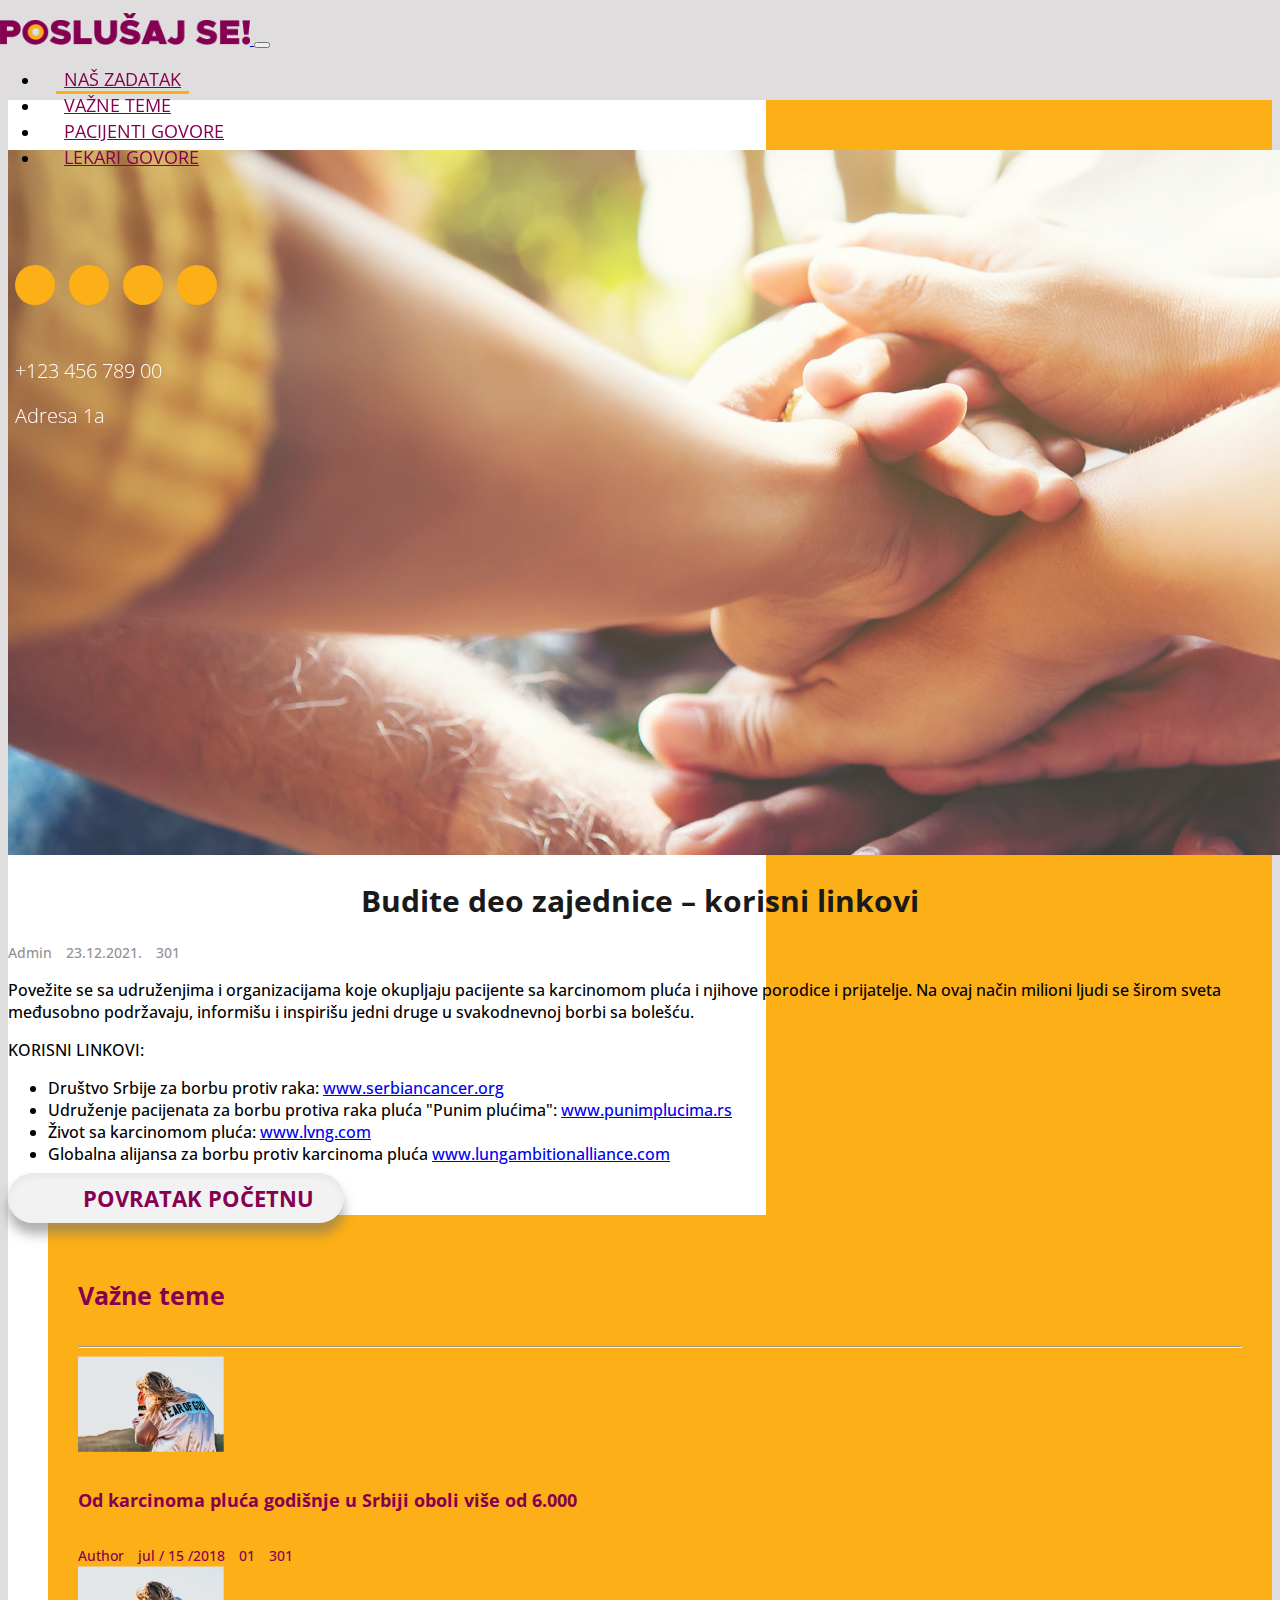
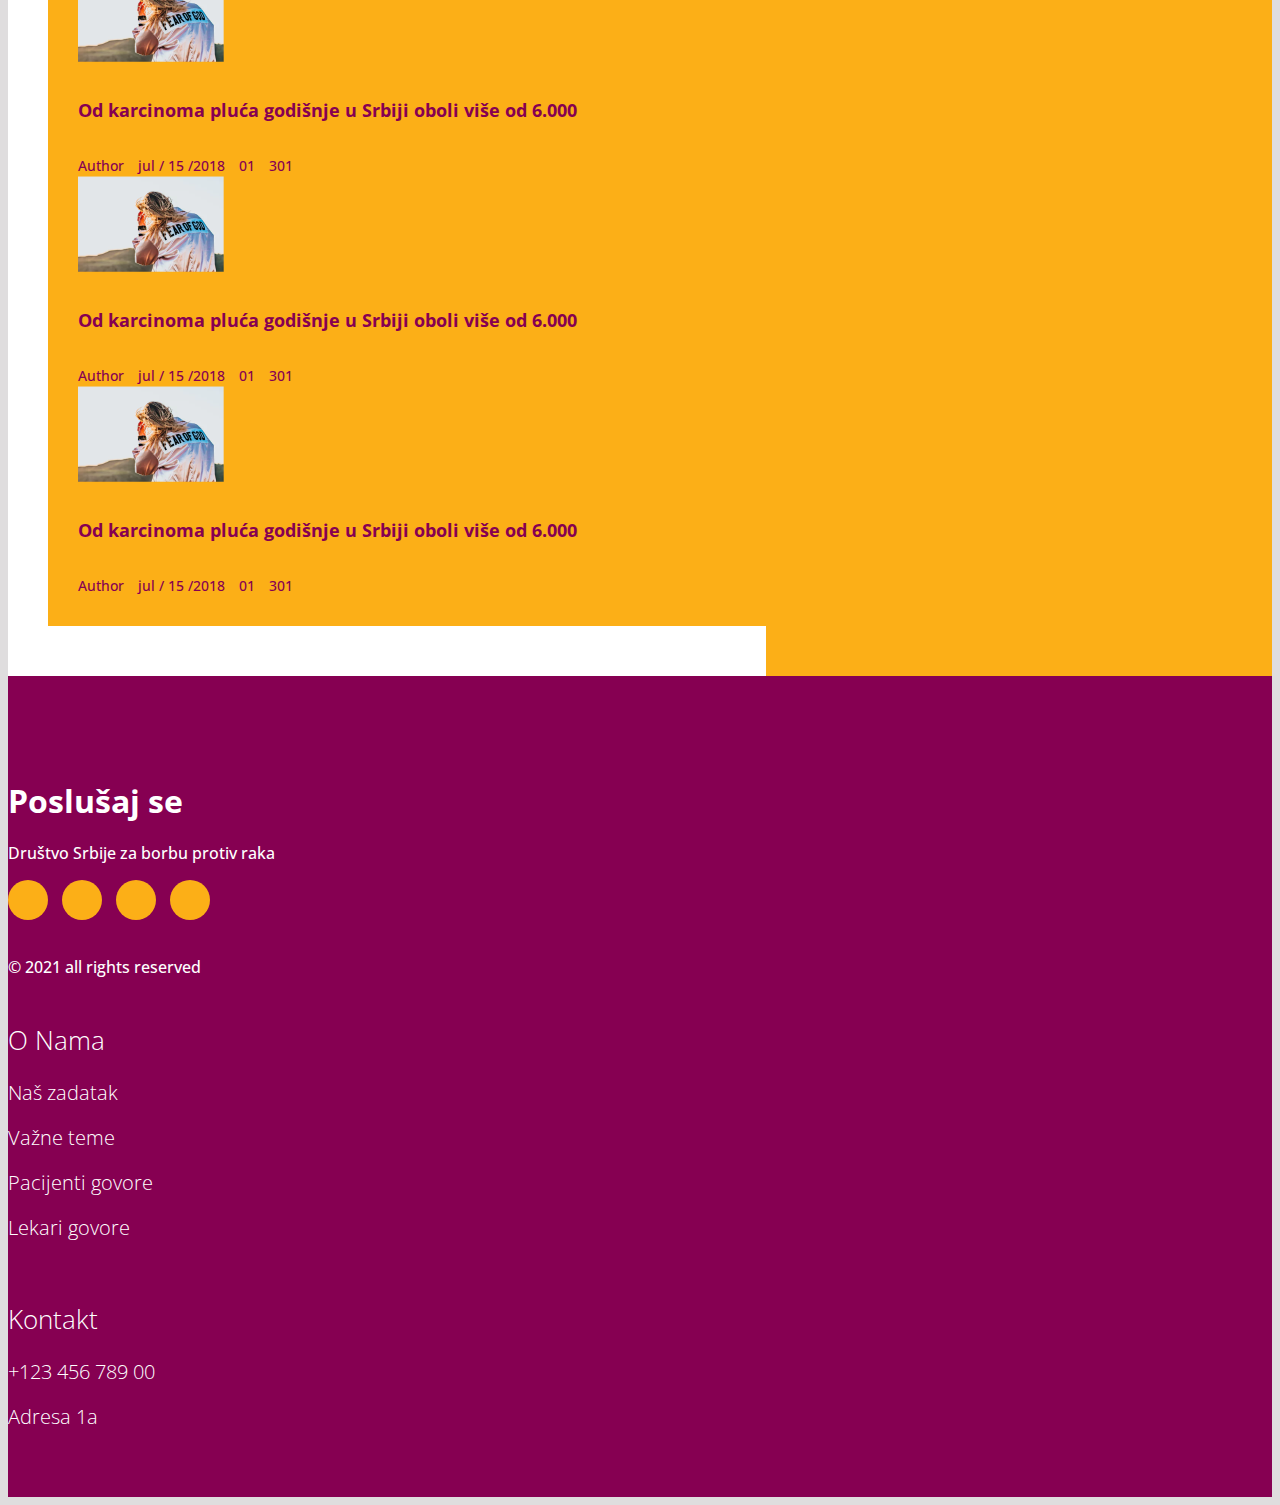
<file: budite-deo-zajednice.html>
<!doctype html >
<html lang="sr-RS">
    <head>
        <meta charset="utf-8"/>
        <meta name="viewport" content="width=device-width, initial-scale=1"/>
        <meta name="title" content=""/>
        <meta name="og:title" property="og:title" content=""/>
        <meta name="description" content=""/>
        <title>Budite deo zajednice</title>
        <!--suppress HtmlUnknownTarget -->
        <link rel="shortcut icon" href="./assets/images/favicon.png">
        <!--suppress JSUnresolvedLibraryURL, SpellCheckingInspection -->
        <link rel="stylesheet" href="https://use.fontawesome.com/releases/v5.3.1/css/all.css"
              integrity="sha384-mzrmE5qonljUremFsqc01SB46JvROS7bZs3IO2EmfFsd15uHvIt+Y8vEf7N7fWAU"
              crossorigin="anonymous">
        <!--suppress SpellCheckingInspection, JSUnresolvedLibraryURL -->
        <link href="https://cdn.jsdelivr.net/npm/bootstrap@5.0.2/dist/css/bootstrap.min.css" rel="stylesheet"
              integrity="sha384-EVSTQN3/azprG1Anm3QDgpJLIm9Nao0Yz1ztcQTwFspd3yD65VohhpuuCOmLASjC"
              crossorigin="anonymous">
        <!--suppress JSUnresolvedLibraryURL -->
        <link href="https://cdnjs.cloudflare.com/ajax/libs/OwlCarousel2/2.3.4/assets/owl.carousel.min.css"
              rel="stylesheet">
        <link rel="stylesheet" type="text/css" href="./assets/css/style.css">
    </head>
    <body>
        <header class="header">
            <nav class="navbar navbar-expand-lg navbar-light">
                <div class="container">
                    <a class="navbar-brand" href="index.html">
                        <img src="assets/images/poslusaj-se-logo.png" alt="logo.png" class="img-fluid"/>
                    </a>
                    <button class="navbar-toggler" type="button" data-bs-toggle="collapse"
                            data-bs-target="#navbarSupportedContent" aria-controls="navbarSupportedContent"
                            aria-expanded="false" aria-label="Toggle navigation">
                        <span class="navbar-toggler-icon"></span>
                    </button>
                    <div class="collapse navbar-collapse justify-content-end" id="navbarSupportedContent">
                        <ul class="navbar-nav mb-2 mb-lg-0">
                            <li class="nav-item">
                                <a class="nav-link active text-uppercase" href="./index.html#one">Naš zadatak</a>
                            </li>
                            <li class="nav-item">
                                <a class="nav-link text-uppercase" href="./index.html#two">Važne teme</a>
                            </li>
                            <li class="nav-item ">
                                <a class="nav-link text-uppercase" href="./index.html#three">Pacijenti govore</a>
                            </li>
                            <li class="nav-item ">
                                <a class="nav-link text-uppercase" href="./index.html#four">Lekari govore</a>
                            </li>
                        </ul>
                        <div class="nav__social d-md-none d-inline-block">
                            <ul>
                                <li>
                                    <a href="javascript:void(0);" title="Twitter" target="_blank">
                                        <i class="fab fa-twitter"></i>
                                    </a>
                                </li>
                                <li>
                                    <a href="javascript:void(0);" title="Google Plus" target="_blank">
                                        <i class="fab fa-google-plus"></i>
                                    </a>
                                </li>
                                <li>
                                    <a href="javascript:void(0);" title="Facebook" target="_blank">
                                        <i class="fab fa-facebook"></i>
                                    </a>
                                </li>
                                <li>
                                    <a href="javascript:void(0);" title="Instagram" target="_blank">
                                        <i class="fab fa-instagram"></i>
                                    </a>
                                </li>
                            </ul>
                        </div>
                        <div class="nav__link d-md-none d-inline-block">
                            <ul>
                                <li>
                                    <a href="javascript:void(0);" title="" target="_blank">
                                        <i class="fas fa-phone"></i> +123 456 789 00
                                    </a>
                                </li>
                                <li>
                                    <a href="javascript:void(0);" title="" target="_blank">
                                        <i class="fas fa-map-marker-alt"></i> Adresa 1a
                                    </a>
                                </li>
                            </ul>
                        </div>
                    </div>
                </div>
            </nav>
        </header>
        <section class="blog">
            <div class="container">
                <div class="row">
                    <div class="col-sm-12 col-lg-7">
                        <div class="blog__details">
                            <div class="blog__img">
                                <img src="./assets/images/budite-deo-zajednice/naslovna.jpg" alt="blog-img" class="img-fluid">
                            </div>
                            <h3>Budite deo zajednice – korisni linkovi</h3>
                            <div class="blog__admin text-center my-3">
                                <span>Admin</span>
                                <i class="fa fa-calendar"></i>
                                <span>23.12.2021.</span>
                                <i class="fa fa-eye"></i>
                                <span>301</span>
                            </div>
                            <div class="blog__content">
                                <p>Povežite se sa udruženjima i organizacijama koje okupljaju pacijente sa karcinomom
                                    pluća i njihove porodice i prijatelje. Na ovaj način milioni ljudi se širom sveta
                                    međusobno podržavaju, informišu i inspirišu jedni druge u svakodnevnoj borbi sa
                                    bolešću.</p>
                                <p>KORISNI LINKOVI:</p>
                                <ul>
                                    <li>Društvo Srbije za borbu protiv raka: <a href="https://serbiancancer.org/"
                                                                                title="www.serbiancancer.org"
                                                                                target="_blank">www.serbiancancer.org</a>
                                    </li>
                                    <li>Udruženje pacijenata za borbu protiva raka pluća "Punim plućima": <a
                                            href="https://www.punimplucima.rs/" title="www.punimplucima.rs"
                                            target="_blank">www.punimplucima.rs</a></li>
                                    <li>Život sa karcinomom pluća: <a href="https://www.lvng.com/" title="www.lvng.com"
                                                                      target="_blank">www.lvng.com</a></li>
                                    <li>Globalna alijansa za borbu protiv karcinoma pluća <a
                                            href="https://www.lungambitionalliance.com/"
                                            title="www.lungambitionalliance.com" target="_blank">www.lungambitionalliance.com</a>
                                    </li>
                                </ul>
                            </div>
                            <div class="blog__btn text-center my-5">
                                <a href="./index.html" title="Povratak početnu" class="btn-play px-4 text-uppercase">
                                    Povratak početnu
                                </a>
                            </div>
                        </div>
                    </div>
                    <div class="col-lg-5 col-sm-12">
                        <div class="blog__right">
                            <h4>Važne teme</h4>
                            <hr/>
                            <div class="row mb-4">
                                <div class="col-sm-4">
                                    <img src="./assets/images/thumb1.png" alt="thumb1" class="img-fluid">
                                </div>
                                <div class="col-sm-8">
                                    <h5><a href="#">Od karcinoma pluća godišnje u Srbiji oboli više od 6.000</a></h5>
                                    <div class="blog__admin">
                                        <span>Author</span>
                                        <i class="fa fa-calendar"></i>
                                        <span>jul / 15 /2018</span>
                                        <i class="fa fa-chat"></i>
                                        <span>01</span>
                                        <i class="fa fa-eye"></i>
                                        <span>301</span>
                                    </div>
                                </div>
                            </div>
                            <div class="row mb-4">
                                <div class="col-sm-4">
                                    <img src="./assets/images/thumb1.png" alt="thumb1" class="img-fluid">
                                </div>
                                <div class="col-sm-8">
                                    <h5><a href="#">Od karcinoma pluća godišnje u Srbiji oboli više od 6.000</a></h5>
                                    <div class="blog__admin">
                                        <span>Author</span>
                                        <i class="fa fa-calendar"></i>
                                        <span>jul / 15 /2018</span>
                                        <i class="fa fa-chat"></i>
                                        <span>01</span>
                                        <i class="fa fa-eye"></i>
                                        <span>301</span>
                                    </div>
                                </div>
                            </div>
                            <div class="row mb-4">
                                <div class="col-sm-4">
                                    <img src="./assets/images/thumb1.png" alt="thumb1" class="img-fluid">
                                </div>
                                <div class="col-sm-8">
                                    <h5><a href="#">Od karcinoma pluća godišnje u Srbiji oboli više od 6.000</a></h5>
                                    <div class="blog__admin">
                                        <span>Author</span>
                                        <i class="fa fa-calendar"></i>
                                        <span>jul / 15 /2018</span>
                                        <i class="fa fa-chat"></i>
                                        <span>01</span>
                                        <i class="fa fa-eye"></i>
                                        <span>301</span>
                                    </div>
                                </div>
                            </div>
                            <div class="row mb-4">
                                <div class="col-sm-4">
                                    <img src="./assets/images/thumb1.png" alt="thumb1" class="img-fluid">
                                </div>
                                <div class="col-sm-8">
                                    <h5><a href="#">Od karcinoma pluća godišnje u Srbiji oboli više od 6.000</a></h5>
                                    <div class="blog__admin">
                                        <span>Author</span>
                                        <i class="fa fa-calendar"></i>
                                        <span>jul / 15 /2018</span>
                                        <i class="fa fa-chat"></i>
                                        <span>01</span>
                                        <i class="fa fa-eye"></i>
                                        <span>301</span>
                                    </div>
                                </div>
                            </div>
                        </div>
                    </div>
                </div>
            </div>
        </section>
        <footer class="footer">
            <div class="container">
                <div class="row">
                    <div class="col-sm-6">
                        <div class="footer__logo">
                            <h5>Poslušaj se</h5>
                            <p>Društvo Srbije za borbu protiv raka</p>
                            <div class="footer__social my-5">
                                <ul>
                                    <li>
                                        <a href="#" title="Twitter" target="_blank">
                                            <i class="fab fa-twitter"></i>
                                        </a>
                                    </li>
                                    <li>
                                        <a href="#" title="Google Plus" target="_blank">
                                            <i class="fab fa-google-plus"></i>
                                        </a>
                                    </li>
                                    <li>
                                        <a href="#" title="Facebook" target="_blank">
                                            <i class="fab fa-facebook"></i>
                                        </a>
                                    </li>
                                    <li>
                                        <a href="#" title="Instagram" target="_blank">
                                            <i class="fab fa-instagram"></i>
                                        </a>
                                    </li>
                                </ul>
                            </div>
                            <p>© 2021 all rights reserved</p>
                        </div>
                    </div>
                    <div class="col-sm-3">
                        <div class="footer__link">
                            <h5>O Nama</h5>
                            <ul>
                                <li>
                                    <a href="#" title="Naš zadatak">Naš zadatak</a>
                                </li>
                                <li>
                                    <a href="#" title="Važne teme">Važne teme</a>
                                </li>
                                <li>
                                    <a href="#" title="Pacijenti govore">Pacijenti govore</a>
                                </li>
                                <li>
                                    <a href="#" title="Lekari govore">Lekari govore</a>
                                </li>
                            </ul>
                        </div>
                    </div>
                    <div class="col-sm-3">
                        <div class="footer__link">
                            <h5>Kontakt</h5>
                            <ul>
                                <li>
                                    <a href="tel:00381692209219" title="">
                                        <i class="fas fa-phone"></i> +123 456 789 00
                                    </a>
                                </li>
                                <li>
                                    <a href="#" title="">
                                        <i class="fas fa-map-marker-alt"></i> Adresa 1a
                                    </a>
                                </li>
                            </ul>
                        </div>
                    </div>
                </div>
            </div>
        </footer>
        <!--suppress JSUnresolvedLibraryURL -->
        <script src="https://cdnjs.cloudflare.com/ajax/libs/jquery/3.1.0/jquery.min.js"></script>
        <!--suppress JSUnresolvedLibraryURL -->
        <script src="https://cdn.jsdelivr.net/npm/@popperjs/core@2.9.2/dist/umd/popper.min.js"
                integrity="sha384-IQsoLXl5PILFhosVNubq5LC7Qb9DXgDA9i+tQ8Zj3iwWAwPtgFTxbJ8NT4GN1R8p"
                crossorigin="anonymous"></script>
        <!--suppress JSUnresolvedLibraryURL -->
        <script src="https://cdn.jsdelivr.net/npm/bootstrap@5.0.2/dist/js/bootstrap.min.js"
                integrity="sha384-cVKIPhGWiC2Al4u+LWgxfKTRIcfu0JTxR+EQDz/bgldoEyl4H0zUF0QKbrJ0EcQF"
                crossorigin="anonymous"></script>
        <!--suppress JSUnresolvedLibraryURL -->
        <script src="https://cdnjs.cloudflare.com/ajax/libs/OwlCarousel2/2.3.4/owl.carousel.min.js"></script>
        <script src="./assets/js/app.js" type="text/javascript"></script>
    </body>

</html>
</file>
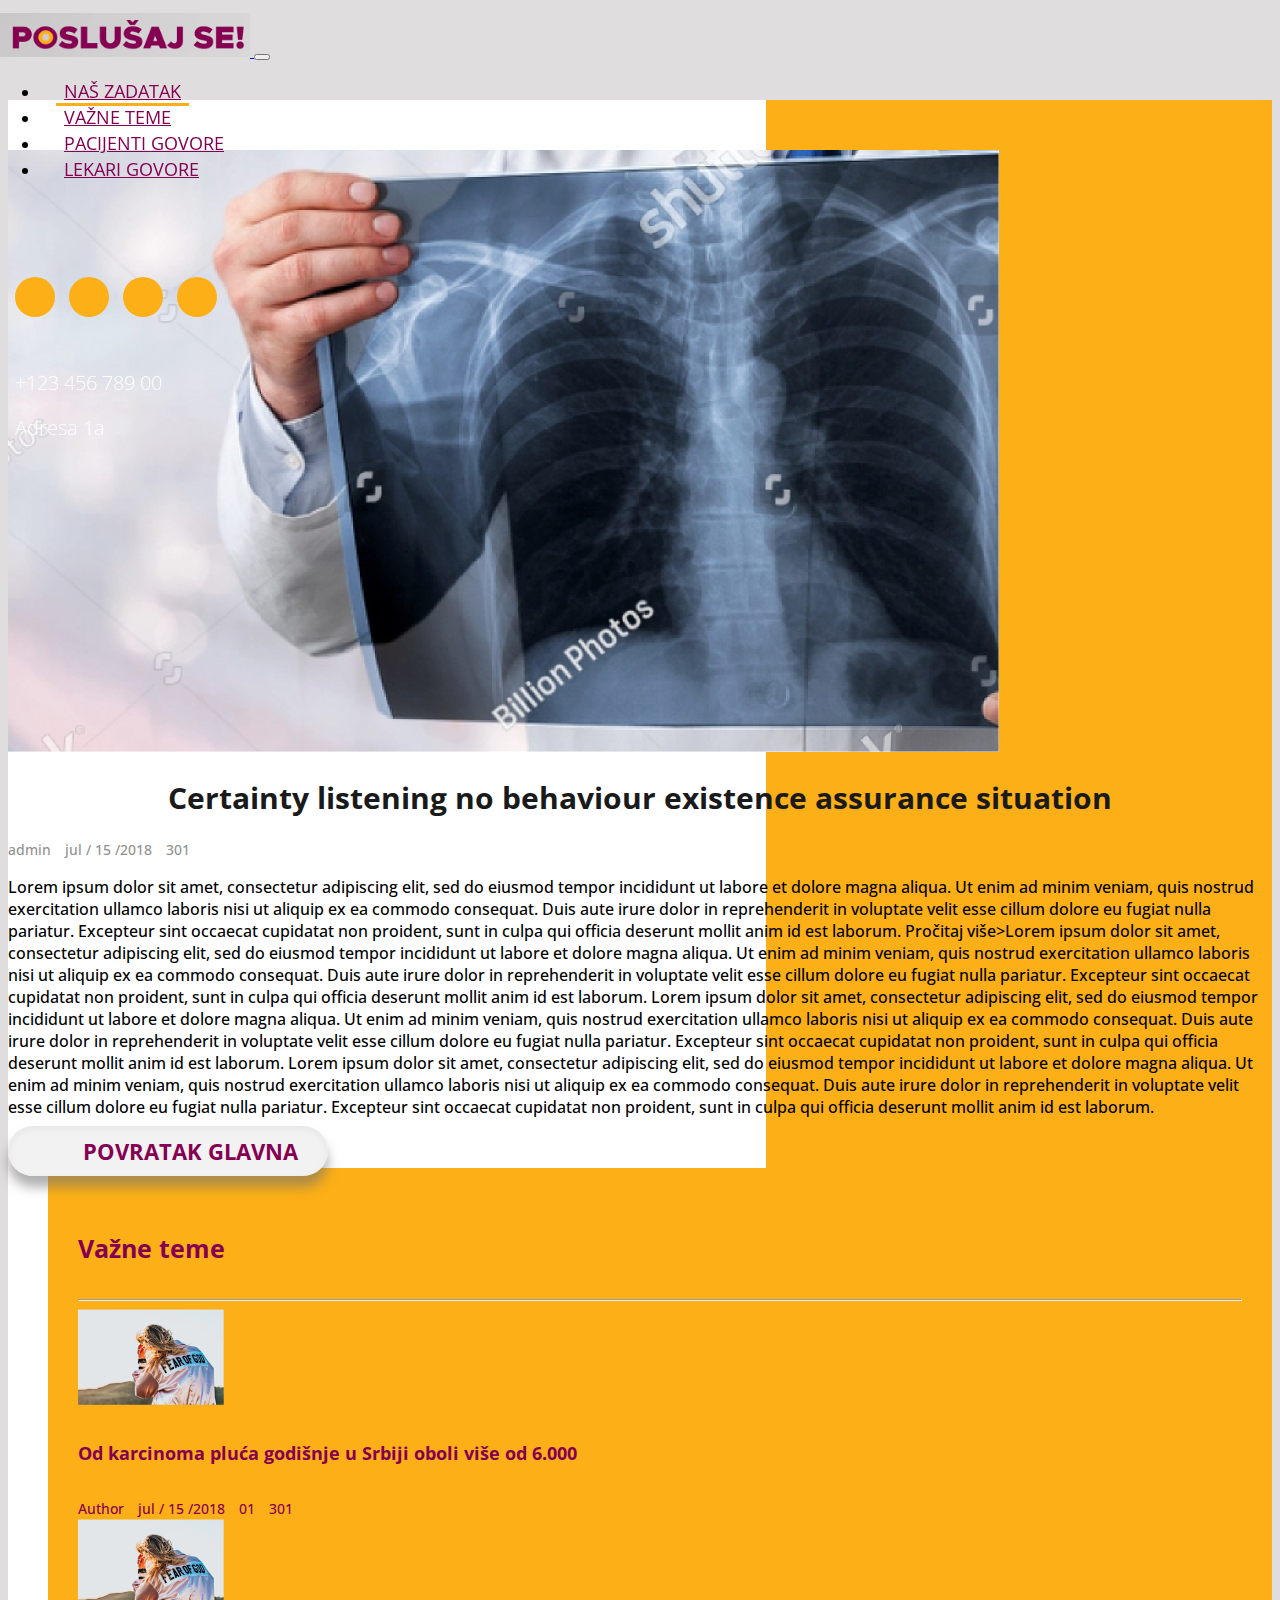
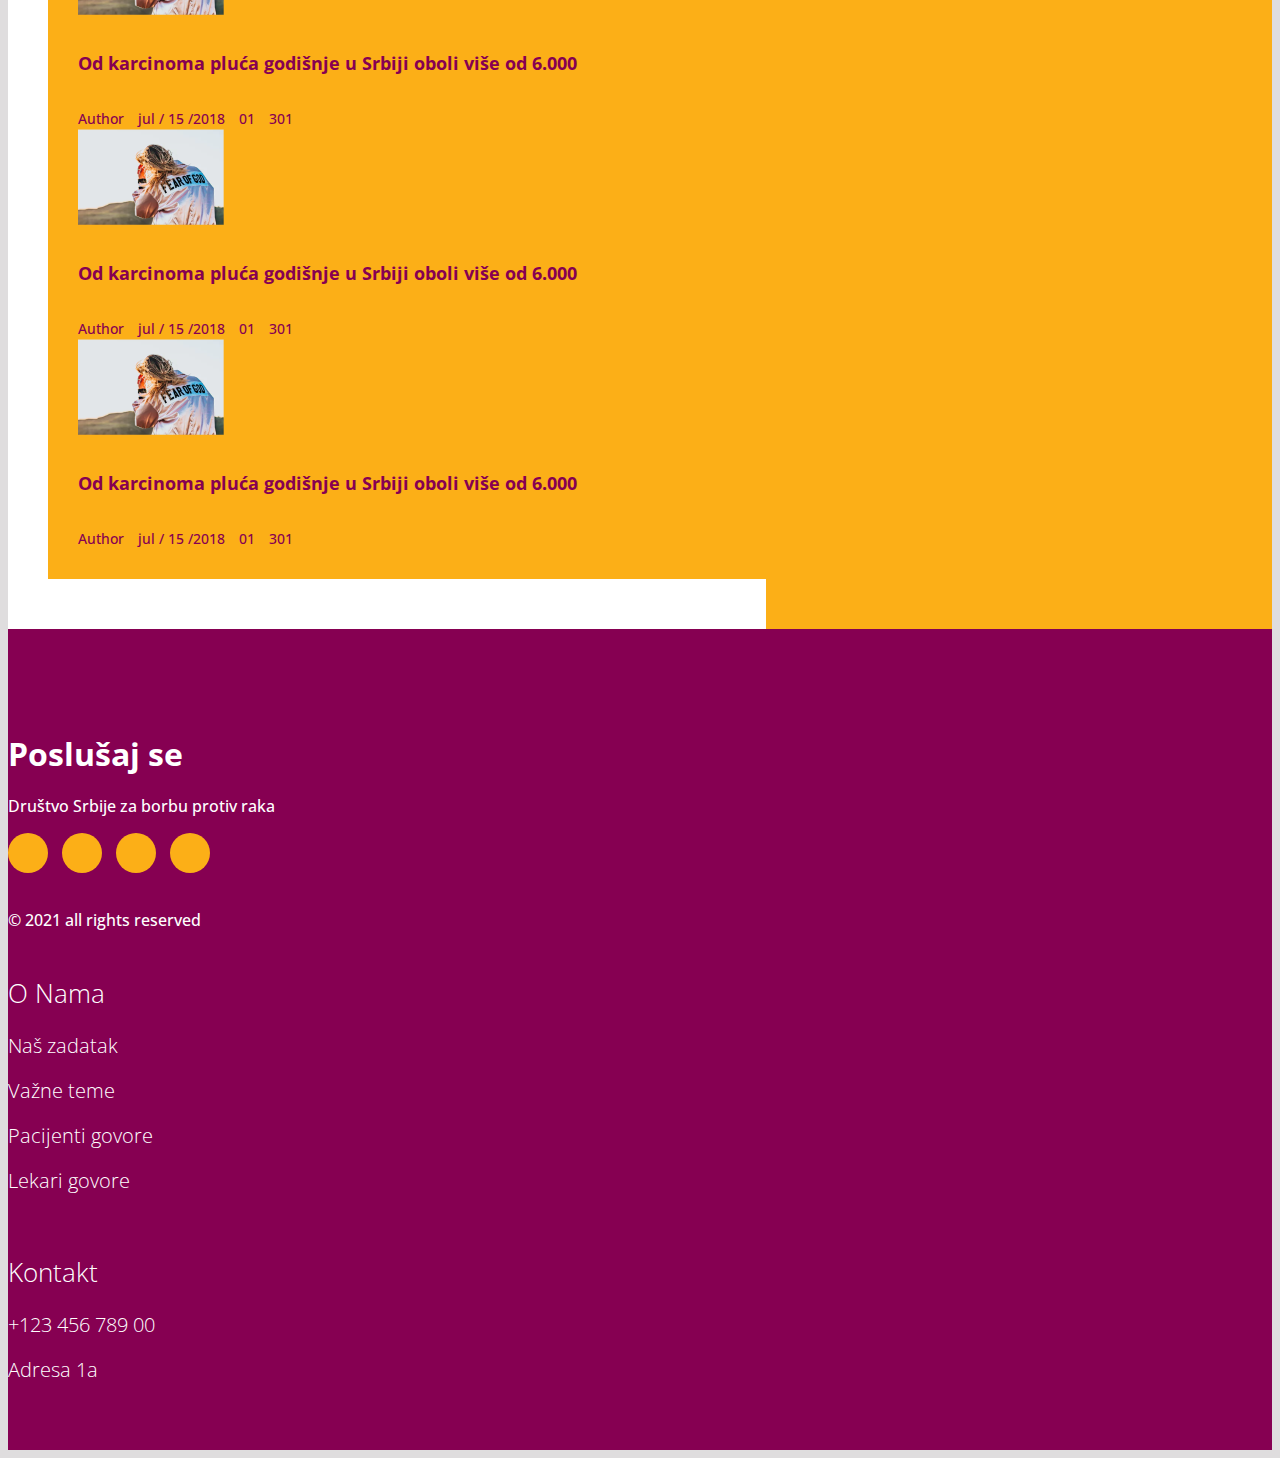
<file: details.html>
<!doctype html >
<html lang="sr-RS">
    <head>
        <meta charset="utf-8"/>
        <meta name="viewport" content="width=device-width, initial-scale=1"/>
        <meta name="title" content=""/>
        <meta name="og:title" property="og:title" content=""/>
        <meta name="description" content=""/>
        <title>Poslusaj SE</title>
        <!--suppress HtmlUnknownTarget -->
        <link rel="shortcut icon" href="./assets/images/favicon.png">
        <!--suppress JSUnresolvedLibraryURL, SpellCheckingInspection -->
        <link rel="stylesheet" href="https://use.fontawesome.com/releases/v5.3.1/css/all.css"
              integrity="sha384-mzrmE5qonljUremFsqc01SB46JvROS7bZs3IO2EmfFsd15uHvIt+Y8vEf7N7fWAU"
              crossorigin="anonymous">
        <!--suppress SpellCheckingInspection, JSUnresolvedLibraryURL -->
        <link href="https://cdn.jsdelivr.net/npm/bootstrap@5.0.2/dist/css/bootstrap.min.css" rel="stylesheet"
              integrity="sha384-EVSTQN3/azprG1Anm3QDgpJLIm9Nao0Yz1ztcQTwFspd3yD65VohhpuuCOmLASjC"
              crossorigin="anonymous">
        <!--suppress JSUnresolvedLibraryURL -->
        <link href="https://cdnjs.cloudflare.com/ajax/libs/OwlCarousel2/2.3.4/assets/owl.carousel.min.css"
              rel="stylesheet">
        <link rel="stylesheet" type="text/css" href="./assets/css/style.css">
    </head>
    <body>
        <header class="header">
            <nav class="navbar navbar-expand-lg navbar-light">
                <div class="container">
                    <a class="navbar-brand" href="./index.html">
                        <img src="./assets/images/logo.png" alt="logo.png" class="img-fluid"/>
                    </a>
                    <button class="navbar-toggler" type="button" data-bs-toggle="collapse"
                            data-bs-target="#navbarSupportedContent" aria-controls="navbarSupportedContent"
                            aria-expanded="false" aria-label="Toggle navigation">
                        <span class="navbar-toggler-icon"></span>
                    </button>
                    <div class="collapse navbar-collapse justify-content-end" id="navbarSupportedContent">
                        <ul class="navbar-nav mb-2 mb-lg-0">
                            <li class="nav-item">
                                <a class="nav-link active text-uppercase" href="./index.html#one">Naš zadatak</a>
                            </li>
                            <li class="nav-item">
                                <a class="nav-link text-uppercase" href="./index.html#two">Važne teme</a>
                            </li>
                            <li class="nav-item ">
                                <a class="nav-link text-uppercase" href="./index.html#three">Pacijenti govore</a>
                            </li>
                            <li class="nav-item ">
                                <a class="nav-link text-uppercase" href="./index.html#four">Lekari govore</a>
                            </li>
                        </ul>
                        <div class="nav__social d-md-none d-inline-block">
                            <ul>
                                <li>
                                    <a href="#" title="Twitter">
                                        <i class="fab fa-twitter"></i>
                                    </a>
                                </li>
                                <li>
                                    <a href="#" title="Google Plus">
                                        <i class="fab fa-google-plus"></i>
                                    </a>
                                </li>
                                <li>
                                    <a href="#" title="Facebook">
                                        <i class="fab fa-facebook"></i>
                                    </a>
                                </li>
                                <li>
                                    <a href="#" title="Instagram">
                                        <i class="fab fa-instagram"></i>
                                    </a>
                                </li>
                            </ul>
                        </div>
                        <div class="nav__link d-md-none d-inline-block">
                            <ul>
                                <li>
                                    <a href="tel:00381692209219" title="">
                                        <i class="fas fa-phone"></i> +123 456 789 00
                                    </a>
                                </li>
                                <li>
                                    <a href="#" title="">
                                        <i class="fas fa-map-marker-alt"></i> Adresa 1a
                                    </a>
                                </li>
                            </ul>
                        </div>
                    </div>
                </div>
            </nav>
        </header>
        <section class="blog">
            <div class="container">
                <div class="row">
                    <div class="col-sm-12 col-lg-7">
                        <div class="blog__details">
                            <div class="blog__img">
                                <img src="./assets/images/blog-img.png" alt="blog-img" class="img-fluid">
                            </div>
                            <h3>Certainty listening no behaviour existence assurance situation</h3>
                            <div class="blog__admin text-center my-3">
                                <span>admin</span>
                                <i class="fa fa-calendar"></i>
                                <span>jul / 15 /2018</span>
                                <i class="fa fa-eye"></i>
                                <span>301</span>
                            </div>
                            <div class="blog__content">
                                <p>Lorem ipsum dolor sit amet, consectetur adipiscing elit, sed do eiusmod tempor
                                    incididunt ut labore et dolore magna aliqua. Ut enim ad minim veniam, quis nostrud
                                    exercitation ullamco laboris nisi ut aliquip ex ea commodo consequat. Duis aute
                                    irure dolor in reprehenderit in voluptate velit esse cillum dolore eu fugiat nulla
                                    pariatur. Excepteur sint occaecat cupidatat non proident, sunt in culpa qui officia
                                    deserunt mollit anim id est laborum. Pročitaj više>Lorem ipsum dolor sit amet,
                                    consectetur adipiscing elit, sed do eiusmod tempor incididunt ut labore et dolore
                                    magna aliqua. Ut enim ad minim veniam, quis nostrud exercitation ullamco laboris
                                    nisi ut aliquip ex ea commodo consequat. Duis aute irure dolor in reprehenderit in
                                    voluptate velit esse cillum dolore eu fugiat nulla pariatur. Excepteur sint occaecat
                                    cupidatat non proident, sunt in culpa qui officia deserunt mollit anim id est
                                    laborum. Lorem ipsum dolor sit amet, consectetur adipiscing elit, sed do eiusmod
                                    tempor incididunt ut labore et dolore magna aliqua. Ut enim ad minim veniam, quis
                                    nostrud exercitation ullamco laboris nisi ut aliquip ex ea commodo consequat. Duis
                                    aute irure dolor in reprehenderit in voluptate velit esse cillum dolore eu fugiat
                                    nulla pariatur. Excepteur sint occaecat cupidatat non proident, sunt in culpa qui
                                    officia deserunt mollit anim id est laborum. Lorem ipsum dolor sit amet, consectetur
                                    adipiscing elit, sed do eiusmod tempor incididunt ut labore et dolore magna aliqua.
                                    Ut enim ad minim veniam, quis nostrud exercitation ullamco laboris nisi ut aliquip
                                    ex ea commodo consequat. Duis aute irure dolor in reprehenderit in voluptate velit
                                    esse cillum dolore eu fugiat nulla pariatur. Excepteur sint occaecat cupidatat non
                                    proident, sunt in culpa qui officia deserunt mollit anim id est laborum.</p>
                            </div>
                            <div class="blog__btn text-center my-5">
                                <a href="./index.html" title="Povratak glavna" class="btn-play px-4 text-uppercase">
                                    Povratak glavna
                                </a>
                            </div>
                        </div>
                    </div>
                    <div class="col-lg-5 col-sm-12">
                        <div class="blog__right">
                            <h4>Važne teme</h4>
                            <hr/>
                            <div class="row mb-4">
                                <div class="col-sm-4">
                                    <img src="./assets/images/thumb1.png" alt="thumb1" class="img-fluid">
                                </div>
                                <div class="col-sm-8">
                                    <h5><a href="#">Od karcinoma pluća godišnje u Srbiji oboli više od 6.000</a></h5>
                                    <div class="blog__admin">
                                        <span>Author</span>
                                        <i class="fa fa-calendar"></i>
                                        <span>jul / 15 /2018</span>
                                        <i class="fa fa-chat"></i>
                                        <span>01</span>
                                        <i class="fa fa-eye"></i>
                                        <span>301</span>
                                    </div>
                                </div>
                            </div>
                            <div class="row mb-4">
                                <div class="col-sm-4">
                                    <img src="./assets/images/thumb1.png" alt="thumb1" class="img-fluid">
                                </div>
                                <div class="col-sm-8">
                                    <h5><a href="#">Od karcinoma pluća godišnje u Srbiji oboli više od 6.000</a></h5>
                                    <div class="blog__admin">
                                        <span>Author</span>
                                        <i class="fa fa-calendar"></i>
                                        <span>jul / 15 /2018</span>
                                        <i class="fa fa-chat"></i>
                                        <span>01</span>
                                        <i class="fa fa-eye"></i>
                                        <span>301</span>
                                    </div>
                                </div>
                            </div>
                            <div class="row mb-4">
                                <div class="col-sm-4">
                                    <img src="./assets/images/thumb1.png" alt="thumb1" class="img-fluid">
                                </div>
                                <div class="col-sm-8">
                                    <h5><a href="#">Od karcinoma pluća godišnje u Srbiji oboli više od 6.000</a></h5>
                                    <div class="blog__admin">
                                        <span>Author</span>
                                        <i class="fa fa-calendar"></i>
                                        <span>jul / 15 /2018</span>
                                        <i class="fa fa-chat"></i>
                                        <span>01</span>
                                        <i class="fa fa-eye"></i>
                                        <span>301</span>
                                    </div>
                                </div>
                            </div>
                            <div class="row mb-4">
                                <div class="col-sm-4">
                                    <img src="./assets/images/thumb1.png" alt="thumb1" class="img-fluid">
                                </div>
                                <div class="col-sm-8">
                                    <h5><a href="#">Od karcinoma pluća godišnje u Srbiji oboli više od 6.000</a></h5>
                                    <div class="blog__admin">
                                        <span>Author</span>
                                        <i class="fa fa-calendar"></i>
                                        <span>jul / 15 /2018</span>
                                        <i class="fa fa-chat"></i>
                                        <span>01</span>
                                        <i class="fa fa-eye"></i>
                                        <span>301</span>
                                    </div>
                                </div>
                            </div>
                        </div>
                    </div>
                </div>
            </div>
        </section>
        <footer class="footer">
            <div class="container">
                <div class="row">
                    <div class="col-sm-6">
                        <div class="footer__logo">
                            <h5>Poslušaj se</h5>
                            <p>Društvo Srbije za borbu protiv raka</p>
                            <div class="footer__social my-5">
                                <ul>
                                    <li>
                                        <a href="#" title="Twitter" target="_blank">
                                            <i class="fab fa-twitter"></i>
                                        </a>
                                    </li>
                                    <li>
                                        <a href="#" title="Google Plus" target="_blank">
                                            <i class="fab fa-google-plus"></i>
                                        </a>
                                    </li>
                                    <li>
                                        <a href="#" title="Facebook" target="_blank">
                                            <i class="fab fa-facebook"></i>
                                        </a>
                                    </li>
                                    <li>
                                        <a href="#" title="Instagram" target="_blank">
                                            <i class="fab fa-instagram"></i>
                                        </a>
                                    </li>
                                </ul>
                            </div>
                            <p>© 2021 all rights reserved</p>
                        </div>
                    </div>
                    <div class="col-sm-3">
                        <div class="footer__link">
                            <h5>O Nama</h5>
                            <ul>
                                <li>
                                    <a href="#" title="Naš zadatak">Naš zadatak</a>
                                </li>
                                <li>
                                    <a href="#" title="Važne teme">Važne teme</a>
                                </li>
                                <li>
                                    <a href="#" title="Pacijenti govore">Pacijenti govore</a>
                                </li>
                                <li>
                                    <a href="#" title="Lekari govore">Lekari govore</a>
                                </li>
                            </ul>
                        </div>
                    </div>
                    <div class="col-sm-3">
                        <div class="footer__link">
                            <h5>Kontakt</h5>
                            <ul>
                                <li>
                                    <a href="tel:00381692209219" title="">
                                        <i class="fas fa-phone"></i> +123 456 789 00
                                    </a>
                                </li>
                                <li>
                                    <a href="#" title="">
                                        <i class="fas fa-map-marker-alt"></i> Adresa 1a
                                    </a>
                                </li>
                            </ul>
                        </div>
                    </div>
                </div>
            </div>
        </footer>
        <!--suppress JSUnresolvedLibraryURL -->
        <script src="https://cdnjs.cloudflare.com/ajax/libs/jquery/3.1.0/jquery.min.js"></script>
        <!--suppress JSUnresolvedLibraryURL -->
        <script src="https://cdn.jsdelivr.net/npm/@popperjs/core@2.9.2/dist/umd/popper.min.js"
                integrity="sha384-IQsoLXl5PILFhosVNubq5LC7Qb9DXgDA9i+tQ8Zj3iwWAwPtgFTxbJ8NT4GN1R8p"
                crossorigin="anonymous"></script>
        <!--suppress JSUnresolvedLibraryURL -->
        <script src="https://cdn.jsdelivr.net/npm/bootstrap@5.0.2/dist/js/bootstrap.min.js"
                integrity="sha384-cVKIPhGWiC2Al4u+LWgxfKTRIcfu0JTxR+EQDz/bgldoEyl4H0zUF0QKbrJ0EcQF"
                crossorigin="anonymous"></script>
        <!--suppress JSUnresolvedLibraryURL -->
        <script src="https://cdnjs.cloudflare.com/ajax/libs/OwlCarousel2/2.3.4/owl.carousel.min.js"></script>
        <script src="./assets/js/app.js" type="text/javascript"></script>
    </body>

</html>
</file>
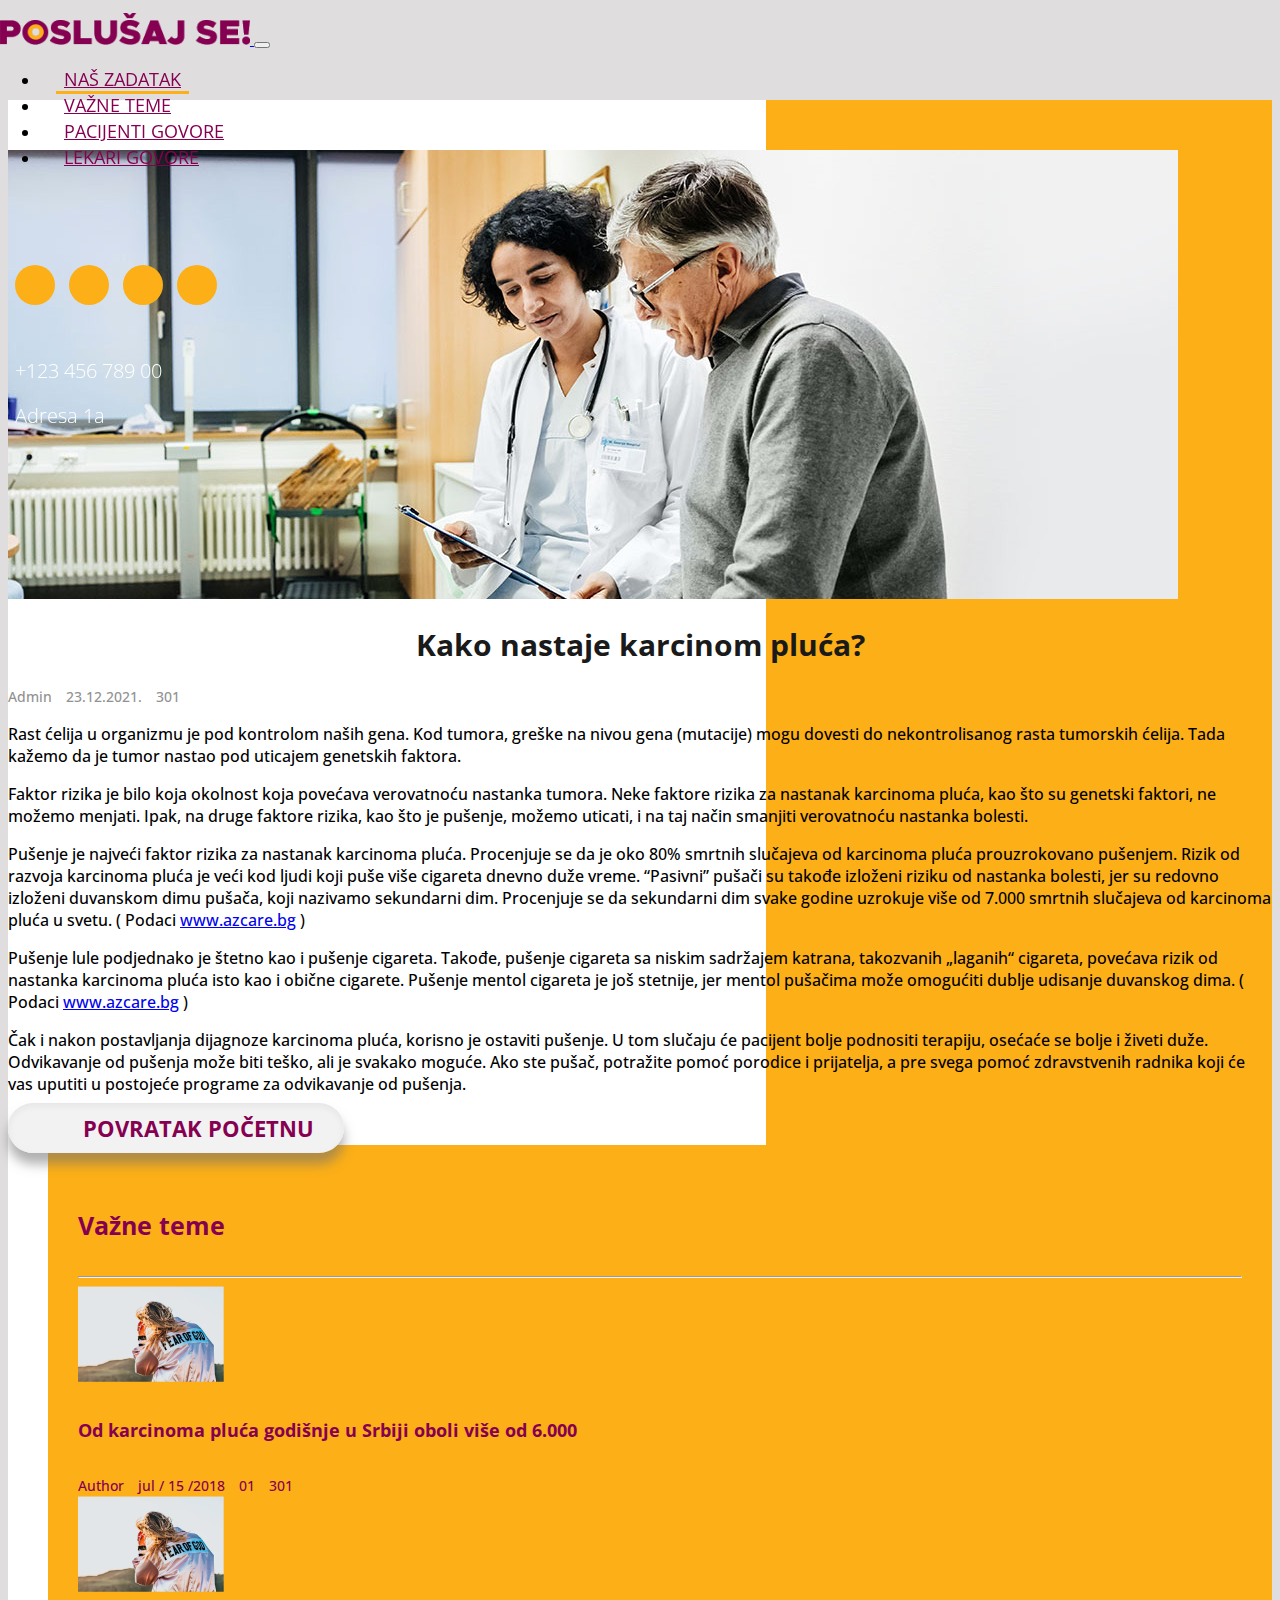
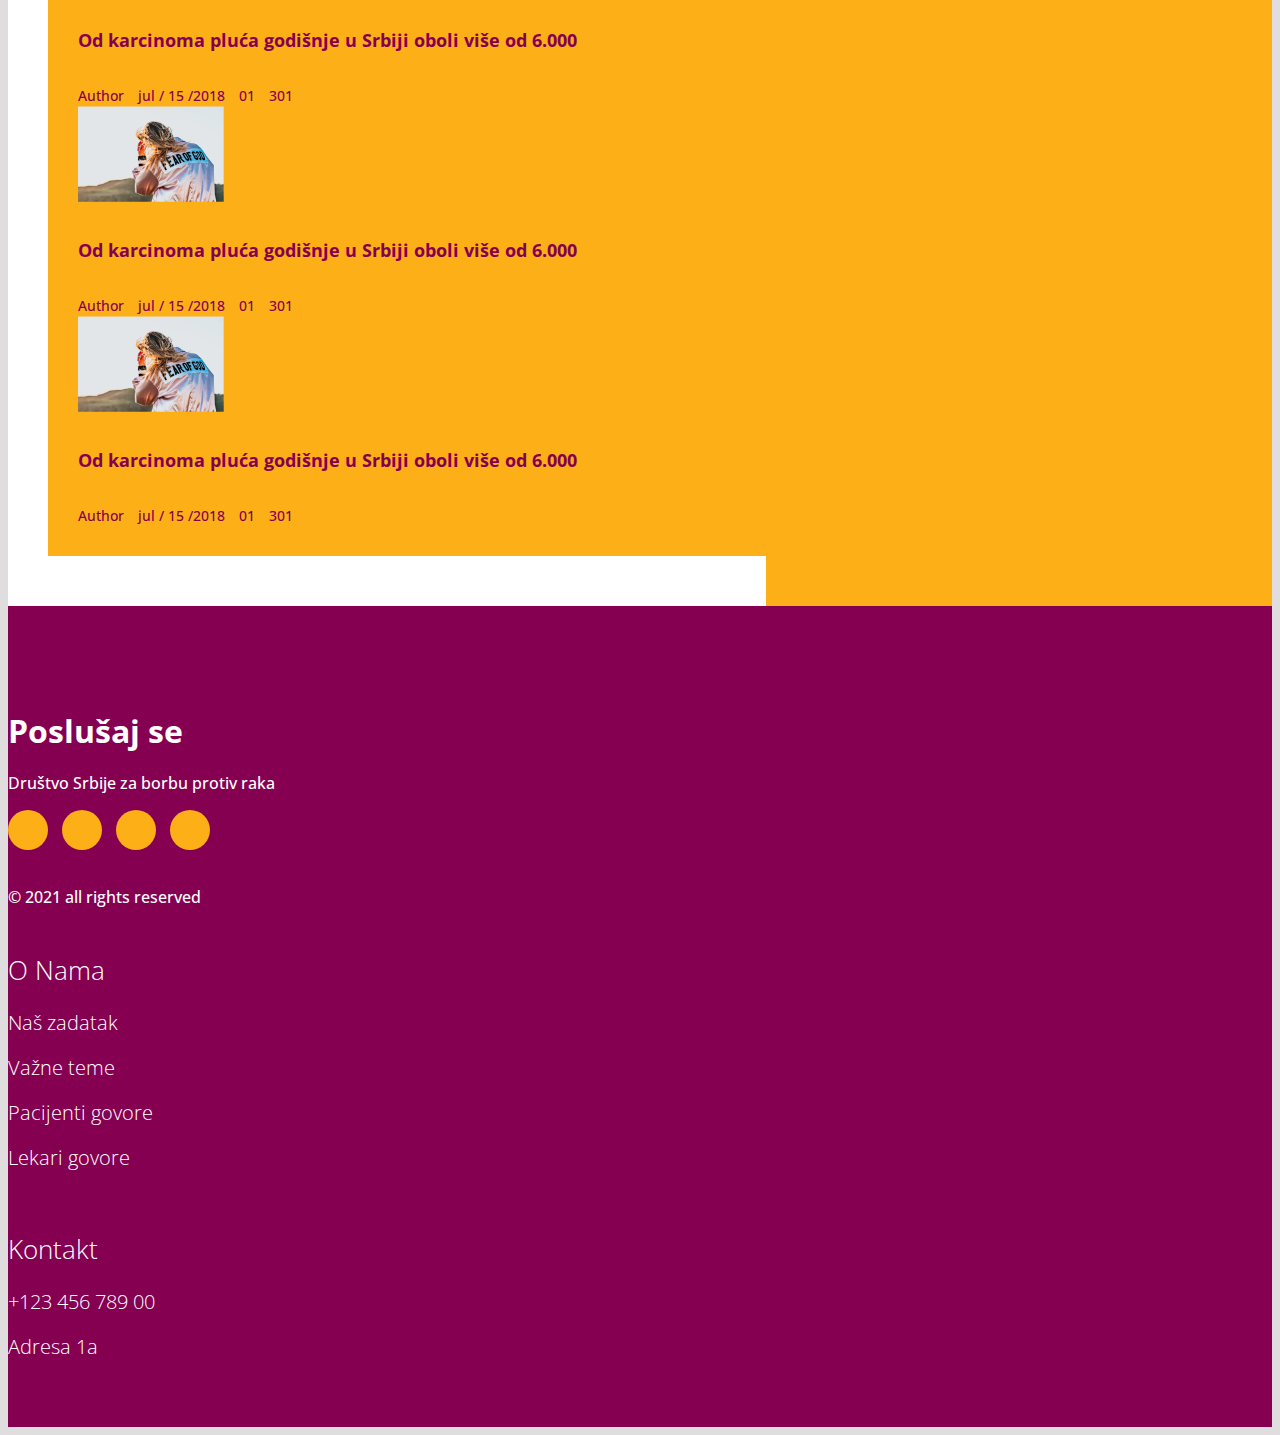
<file: kako-nastaje-karcinom-pluca.html>
<!doctype html >
<html lang="sr-RS">
    <head>
        <meta charset="utf-8"/>
        <meta name="viewport" content="width=device-width, initial-scale=1"/>
        <meta name="title" content=""/>
        <meta name="og:title" property="og:title" content=""/>
        <meta name="description" content=""/>
        <title>Kako nastaje karcinom pluća</title>
        <!--suppress HtmlUnknownTarget -->
        <link rel="shortcut icon" href="./assets/images/favicon.png">
        <!--suppress JSUnresolvedLibraryURL, SpellCheckingInspection -->
        <link rel="stylesheet" href="https://use.fontawesome.com/releases/v5.3.1/css/all.css"
              integrity="sha384-mzrmE5qonljUremFsqc01SB46JvROS7bZs3IO2EmfFsd15uHvIt+Y8vEf7N7fWAU"
              crossorigin="anonymous">
        <!--suppress SpellCheckingInspection, JSUnresolvedLibraryURL -->
        <link href="https://cdn.jsdelivr.net/npm/bootstrap@5.0.2/dist/css/bootstrap.min.css" rel="stylesheet"
              integrity="sha384-EVSTQN3/azprG1Anm3QDgpJLIm9Nao0Yz1ztcQTwFspd3yD65VohhpuuCOmLASjC"
              crossorigin="anonymous">
        <!--suppress JSUnresolvedLibraryURL -->
        <link href="https://cdnjs.cloudflare.com/ajax/libs/OwlCarousel2/2.3.4/assets/owl.carousel.min.css"
              rel="stylesheet">
        <link rel="stylesheet" type="text/css" href="./assets/css/style.css">
    </head>
    <body>
        <header class="header">
            <nav class="navbar navbar-expand-lg navbar-light">
                <div class="container">
                    <a class="navbar-brand" href="index.html">
                        <img src="assets/images/poslusaj-se-logo.png" alt="logo.png" class="img-fluid"/>
                    </a>
                    <button class="navbar-toggler" type="button" data-bs-toggle="collapse"
                            data-bs-target="#navbarSupportedContent" aria-controls="navbarSupportedContent"
                            aria-expanded="false" aria-label="Toggle navigation">
                        <span class="navbar-toggler-icon"></span>
                    </button>
                    <div class="collapse navbar-collapse justify-content-end" id="navbarSupportedContent">
                        <ul class="navbar-nav mb-2 mb-lg-0">
                            <li class="nav-item">
                                <a class="nav-link active text-uppercase" href="./index.html#one">Naš zadatak</a>
                            </li>
                            <li class="nav-item">
                                <a class="nav-link text-uppercase" href="./index.html#two">Važne teme</a>
                            </li>
                            <li class="nav-item ">
                                <a class="nav-link text-uppercase" href="./index.html#three">Pacijenti govore</a>
                            </li>
                            <li class="nav-item ">
                                <a class="nav-link text-uppercase" href="./index.html#four">Lekari govore</a>
                            </li>
                        </ul>
                        <div class="nav__social d-md-none d-inline-block">
                            <ul>
                                <li>
                                    <a href="javascript:void(0);" title="Twitter" target="_blank">
                                        <i class="fab fa-twitter"></i>
                                    </a>
                                </li>
                                <li>
                                    <a href="javascript:void(0);" title="Google Plus" target="_blank">
                                        <i class="fab fa-google-plus"></i>
                                    </a>
                                </li>
                                <li>
                                    <a href="javascript:void(0);" title="Facebook" target="_blank">
                                        <i class="fab fa-facebook"></i>
                                    </a>
                                </li>
                                <li>
                                    <a href="javascript:void(0);" title="Instagram" target="_blank">
                                        <i class="fab fa-instagram"></i>
                                    </a>
                                </li>
                            </ul>
                        </div>
                        <div class="nav__link d-md-none d-inline-block">
                            <ul>
                                <li>
                                    <a href="javascript:void(0);" title="" target="_blank">
                                        <i class="fas fa-phone"></i> +123 456 789 00
                                    </a>
                                </li>
                                <li>
                                    <a href="javascript:void(0);" title="" target="_blank">
                                        <i class="fas fa-map-marker-alt"></i> Adresa 1a
                                    </a>
                                </li>
                            </ul>
                        </div>
                    </div>
                </div>
            </nav>
        </header>
        <section class="blog">
            <div class="container">
                <div class="row">
                    <div class="col-sm-12 col-lg-7">
                        <div class="blog__details">
                            <div class="blog__img">
                                <img src="./assets/images/kako-nastaje-karcionom-pluca/naslovna.jpg"
                                     alt="blog-img" class="img-fluid">
                            </div>
                            <h3>Kako nastaje karcinom pluća?</h3>
                            <div class="blog__admin text-center my-3">
                                <span>Admin</span>
                                <i class="fa fa-calendar"></i>
                                <span>23.12.2021.</span>
                                <i class="fa fa-eye"></i>
                                <span>301</span>
                            </div>
                            <div class="blog__content">
                                <p>Rast ćelija u organizmu je pod kontrolom naših gena. Kod tumora, greške na nivou gena
                                    (mutacije) mogu dovesti do nekontrolisanog rasta tumorskih ćelija. Tada kažemo da je
                                    tumor nastao pod uticajem genetskih faktora.</p>
                                <p>Faktor rizika je bilo koja okolnost koja povećava verovatnoću nastanka tumora. Neke
                                    faktore rizika za nastanak karcinoma pluća, kao što su genetski faktori, ne možemo
                                    menjati. Ipak, na druge faktore rizika, kao što je pušenje, možemo uticati, i na taj
                                    način smanjiti verovatnoću nastanka bolesti.</p>
                                <p>Pušenje je najveći faktor rizika za nastanak karcinoma pluća. Procenjuje se da je oko
                                    80% smrtnih slučajeva od karcinoma pluća prouzrokovano pušenjem. Rizik od razvoja
                                    karcinoma pluća je veći kod ljudi koji puše više cigareta dnevno duže vreme.
                                    “Pasivni” pušači su takođe izloženi riziku od nastanka bolesti, jer su redovno
                                    izloženi duvanskom dimu pušača, koji nazivamo sekundarni dim. Procenjuje se da
                                    sekundarni dim svake godine uzrokuje više od 7.000 smrtnih slučajeva od karcinoma
                                    pluća u svetu. ( Podaci <a href="https://www.azcare.bg" title="www.azcare.bg"
                                                               target="_blank">www.azcare.bg</a> )</p>
                                <p>Pušenje lule podjednako je štetno kao i pušenje cigareta. Takođe, pušenje cigareta sa
                                    niskim sadržajem katrana, takozvanih „laganih“ cigareta, povećava rizik od nastanka
                                    karcinoma pluća isto kao i obične cigarete. Pušenje mentol cigareta je još stetnije,
                                    jer mentol pušačima može omogućiti dublje udisanje duvanskog dima. ( Podaci <a
                                            href="https://www.azcare.bg" title="www.azcare.bg" target="_blank">www.azcare.bg</a>
                                    )</p>
                                <p>Čak i nakon postavljanja dijagnoze karcinoma pluća, korisno je ostaviti pušenje. U
                                    tom slučaju će pacijent bolje podnositi terapiju, osećaće se bolje i živeti duže.
                                    Odvikavanje od pušenja može biti teško, ali je svakako moguće. Ako ste pušač,
                                    potražite pomoć porodice i prijatelja, a pre svega pomoć zdravstvenih radnika koji
                                    će vas uputiti u postojeće programe za odvikavanje od pušenja.</p>
                            </div>
                            <div class="blog__btn text-center my-5">
                                <a href="./index.html" title="Povratak početnu" class="btn-play px-4 text-uppercase">
                                    Povratak početnu
                                </a>
                            </div>
                        </div>
                    </div>
                    <div class="col-lg-5 col-sm-12">
                        <div class="blog__right">
                            <h4>Važne teme</h4>
                            <hr/>
                            <div class="row mb-4">
                                <div class="col-sm-4">
                                    <img src="./assets/images/thumb1.png" alt="thumb1" class="img-fluid">
                                </div>
                                <div class="col-sm-8">
                                    <h5><a href="#">Od karcinoma pluća godišnje u Srbiji oboli više od 6.000</a></h5>
                                    <div class="blog__admin">
                                        <span>Author</span>
                                        <i class="fa fa-calendar"></i>
                                        <span>jul / 15 /2018</span>
                                        <i class="fa fa-chat"></i>
                                        <span>01</span>
                                        <i class="fa fa-eye"></i>
                                        <span>301</span>
                                    </div>
                                </div>
                            </div>
                            <div class="row mb-4">
                                <div class="col-sm-4">
                                    <img src="./assets/images/thumb1.png" alt="thumb1" class="img-fluid">
                                </div>
                                <div class="col-sm-8">
                                    <h5><a href="#">Od karcinoma pluća godišnje u Srbiji oboli više od 6.000</a></h5>
                                    <div class="blog__admin">
                                        <span>Author</span>
                                        <i class="fa fa-calendar"></i>
                                        <span>jul / 15 /2018</span>
                                        <i class="fa fa-chat"></i>
                                        <span>01</span>
                                        <i class="fa fa-eye"></i>
                                        <span>301</span>
                                    </div>
                                </div>
                            </div>
                            <div class="row mb-4">
                                <div class="col-sm-4">
                                    <img src="./assets/images/thumb1.png" alt="thumb1" class="img-fluid">
                                </div>
                                <div class="col-sm-8">
                                    <h5><a href="#">Od karcinoma pluća godišnje u Srbiji oboli više od 6.000</a></h5>
                                    <div class="blog__admin">
                                        <span>Author</span>
                                        <i class="fa fa-calendar"></i>
                                        <span>jul / 15 /2018</span>
                                        <i class="fa fa-chat"></i>
                                        <span>01</span>
                                        <i class="fa fa-eye"></i>
                                        <span>301</span>
                                    </div>
                                </div>
                            </div>
                            <div class="row mb-4">
                                <div class="col-sm-4">
                                    <img src="./assets/images/thumb1.png" alt="thumb1" class="img-fluid">
                                </div>
                                <div class="col-sm-8">
                                    <h5><a href="#">Od karcinoma pluća godišnje u Srbiji oboli više od 6.000</a></h5>
                                    <div class="blog__admin">
                                        <span>Author</span>
                                        <i class="fa fa-calendar"></i>
                                        <span>jul / 15 /2018</span>
                                        <i class="fa fa-chat"></i>
                                        <span>01</span>
                                        <i class="fa fa-eye"></i>
                                        <span>301</span>
                                    </div>
                                </div>
                            </div>
                        </div>
                    </div>
                </div>
            </div>
        </section>
        <footer class="footer">
            <div class="container">
                <div class="row">
                    <div class="col-sm-6">
                        <div class="footer__logo">
                            <h5>Poslušaj se</h5>
                            <p>Društvo Srbije za borbu protiv raka</p>
                            <div class="footer__social my-5">
                                <ul>
                                    <li>
                                        <a href="#" title="Twitter" target="_blank">
                                            <i class="fab fa-twitter"></i>
                                        </a>
                                    </li>
                                    <li>
                                        <a href="#" title="Google Plus" target="_blank">
                                            <i class="fab fa-google-plus"></i>
                                        </a>
                                    </li>
                                    <li>
                                        <a href="#" title="Facebook" target="_blank">
                                            <i class="fab fa-facebook"></i>
                                        </a>
                                    </li>
                                    <li>
                                        <a href="#" title="Instagram" target="_blank">
                                            <i class="fab fa-instagram"></i>
                                        </a>
                                    </li>
                                </ul>
                            </div>
                            <p>© 2021 all rights reserved</p>
                        </div>
                    </div>
                    <div class="col-sm-3">
                        <div class="footer__link">
                            <h5>O Nama</h5>
                            <ul>
                                <li>
                                    <a href="#" title="Naš zadatak">Naš zadatak</a>
                                </li>
                                <li>
                                    <a href="#" title="Važne teme">Važne teme</a>
                                </li>
                                <li>
                                    <a href="#" title="Pacijenti govore">Pacijenti govore</a>
                                </li>
                                <li>
                                    <a href="#" title="Lekari govore">Lekari govore</a>
                                </li>
                            </ul>
                        </div>
                    </div>
                    <div class="col-sm-3">
                        <div class="footer__link">
                            <h5>Kontakt</h5>
                            <ul>
                                <li>
                                    <a href="tel:00381692209219" title="">
                                        <i class="fas fa-phone"></i> +123 456 789 00
                                    </a>
                                </li>
                                <li>
                                    <a href="#" title="">
                                        <i class="fas fa-map-marker-alt"></i> Adresa 1a
                                    </a>
                                </li>
                            </ul>
                        </div>
                    </div>
                </div>
            </div>
        </footer>
        <!--suppress JSUnresolvedLibraryURL -->
        <script src="https://cdnjs.cloudflare.com/ajax/libs/jquery/3.1.0/jquery.min.js"></script>
        <!--suppress JSUnresolvedLibraryURL -->
        <script src="https://cdn.jsdelivr.net/npm/@popperjs/core@2.9.2/dist/umd/popper.min.js"
                integrity="sha384-IQsoLXl5PILFhosVNubq5LC7Qb9DXgDA9i+tQ8Zj3iwWAwPtgFTxbJ8NT4GN1R8p"
                crossorigin="anonymous"></script>
        <!--suppress JSUnresolvedLibraryURL -->
        <script src="https://cdn.jsdelivr.net/npm/bootstrap@5.0.2/dist/js/bootstrap.min.js"
                integrity="sha384-cVKIPhGWiC2Al4u+LWgxfKTRIcfu0JTxR+EQDz/bgldoEyl4H0zUF0QKbrJ0EcQF"
                crossorigin="anonymous"></script>
        <!--suppress JSUnresolvedLibraryURL -->
        <script src="https://cdnjs.cloudflare.com/ajax/libs/OwlCarousel2/2.3.4/owl.carousel.min.js"></script>
        <script src="./assets/js/app.js" type="text/javascript"></script>
    </body>

</html>
</file>
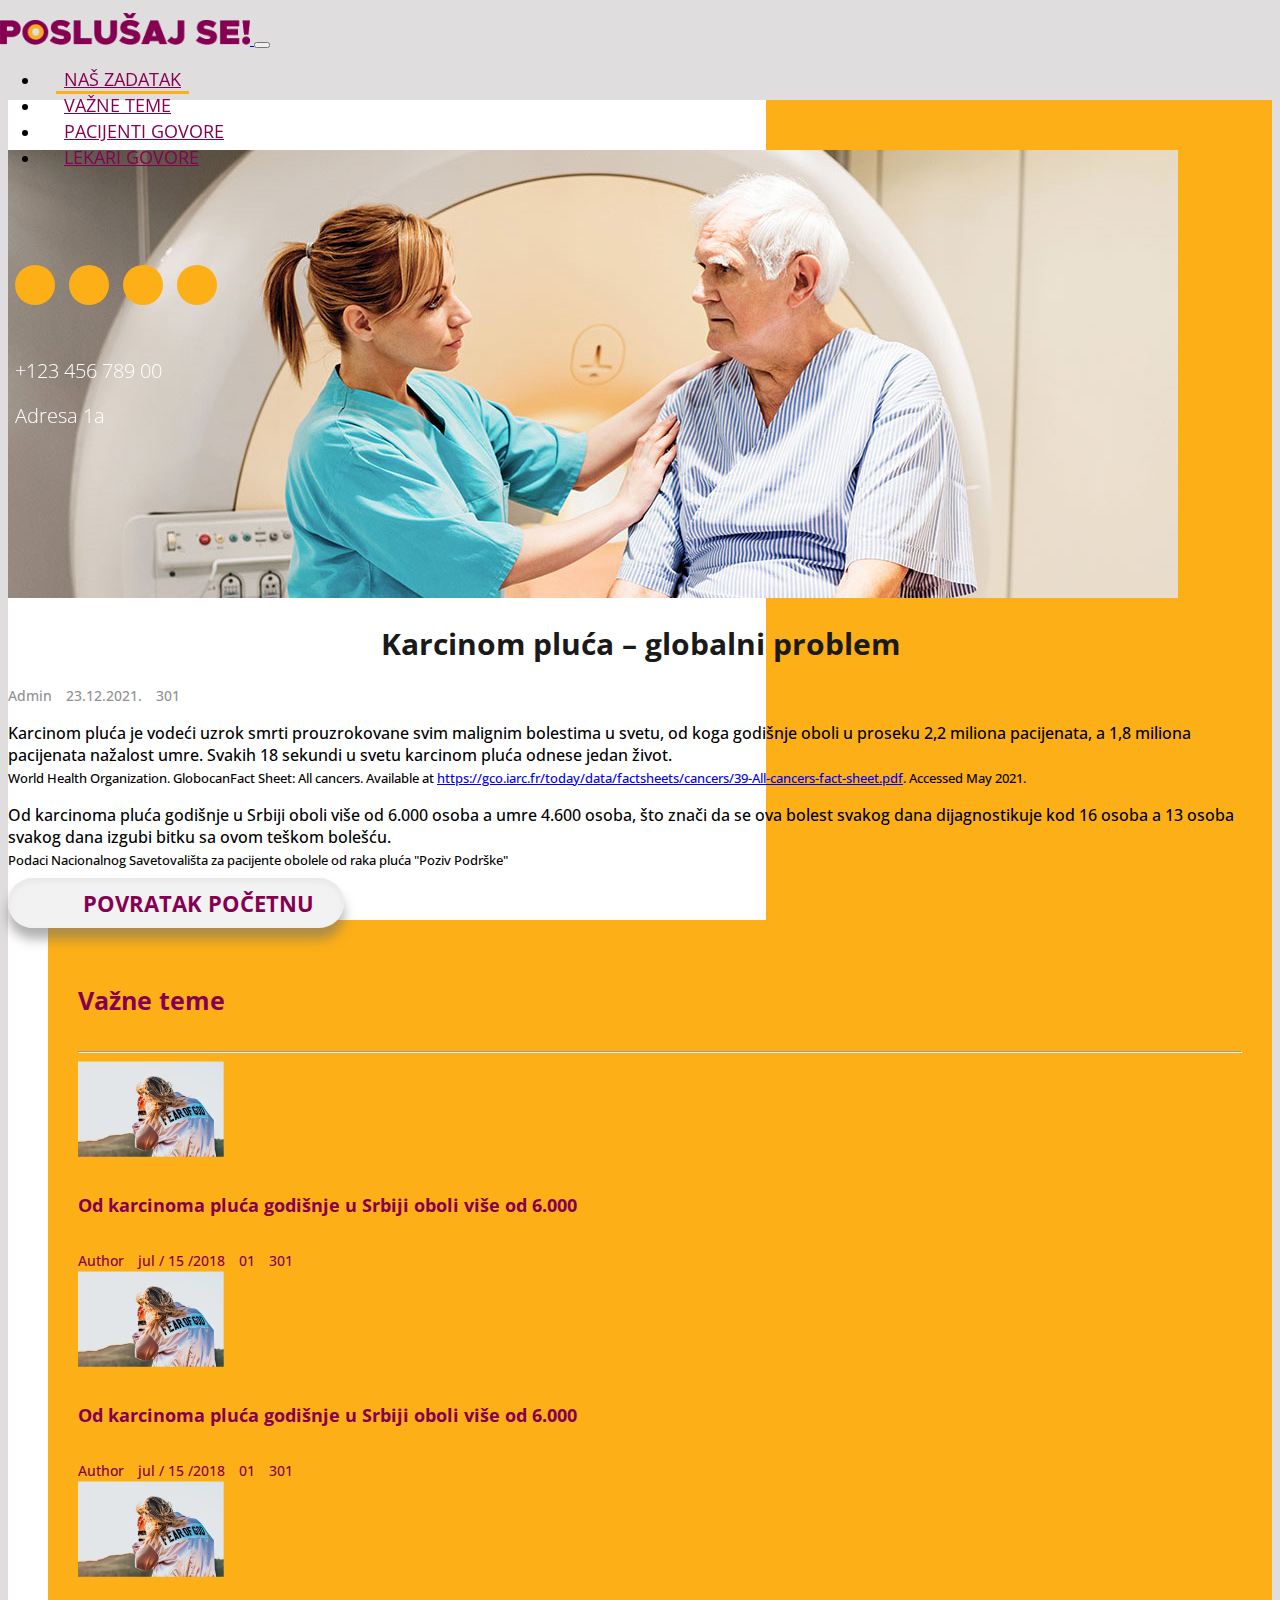
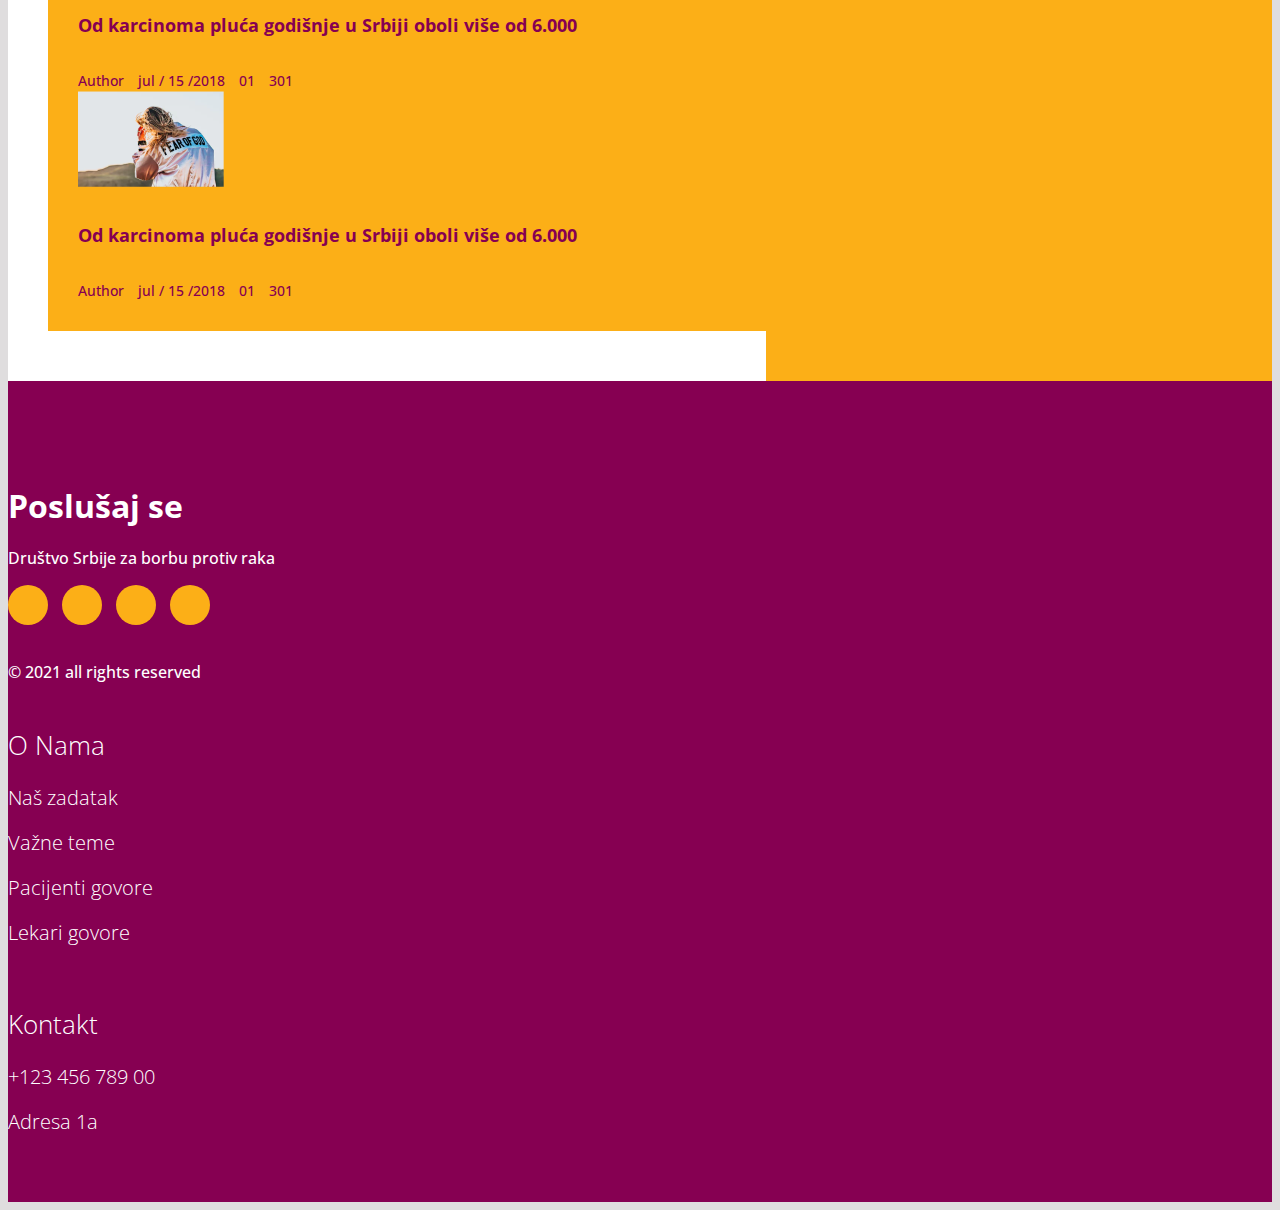
<file: karcinom-pluca-globalni-problem.html>
<!doctype html >
<html lang="sr-RS">
    <head>
        <meta charset="utf-8"/>
        <meta name="viewport" content="width=device-width, initial-scale=1"/>
        <meta name="title" content=""/>
        <meta name="og:title" property="og:title" content=""/>
        <meta name="description" content=""/>
        <title>Karcinom pluća – globalni problem</title>
        <!--suppress HtmlUnknownTarget -->
        <link rel="shortcut icon" href="./assets/images/favicon.png">
        <!--suppress JSUnresolvedLibraryURL, SpellCheckingInspection -->
        <link rel="stylesheet" href="https://use.fontawesome.com/releases/v5.3.1/css/all.css"
              integrity="sha384-mzrmE5qonljUremFsqc01SB46JvROS7bZs3IO2EmfFsd15uHvIt+Y8vEf7N7fWAU"
              crossorigin="anonymous">
        <!--suppress SpellCheckingInspection, JSUnresolvedLibraryURL -->
        <link href="https://cdn.jsdelivr.net/npm/bootstrap@5.0.2/dist/css/bootstrap.min.css" rel="stylesheet"
              integrity="sha384-EVSTQN3/azprG1Anm3QDgpJLIm9Nao0Yz1ztcQTwFspd3yD65VohhpuuCOmLASjC"
              crossorigin="anonymous">
        <!--suppress JSUnresolvedLibraryURL -->
        <link href="https://cdnjs.cloudflare.com/ajax/libs/OwlCarousel2/2.3.4/assets/owl.carousel.min.css"
              rel="stylesheet">
        <link rel="stylesheet" type="text/css" href="./assets/css/style.css">
    </head>
    <body>
        <header class="header">
            <nav class="navbar navbar-expand-lg navbar-light">
                <div class="container">
                    <a class="navbar-brand" href="index.html">
                        <img src="assets/images/poslusaj-se-logo.png" alt="logo.png" class="img-fluid"/>
                    </a>
                    <button class="navbar-toggler" type="button" data-bs-toggle="collapse"
                            data-bs-target="#navbarSupportedContent" aria-controls="navbarSupportedContent"
                            aria-expanded="false" aria-label="Toggle navigation">
                        <span class="navbar-toggler-icon"></span>
                    </button>
                    <div class="collapse navbar-collapse justify-content-end" id="navbarSupportedContent">
                        <ul class="navbar-nav mb-2 mb-lg-0">
                            <li class="nav-item">
                                <a class="nav-link active text-uppercase" href="./index.html#one">Naš zadatak</a>
                            </li>
                            <li class="nav-item">
                                <a class="nav-link text-uppercase" href="./index.html#two">Važne teme</a>
                            </li>
                            <li class="nav-item ">
                                <a class="nav-link text-uppercase" href="./index.html#three">Pacijenti govore</a>
                            </li>
                            <li class="nav-item ">
                                <a class="nav-link text-uppercase" href="./index.html#four">Lekari govore</a>
                            </li>
                        </ul>
                        <div class="nav__social d-md-none d-inline-block">
                            <ul>
                                <li>
                                    <a href="javascript:void(0);" title="Twitter" target="_blank">
                                        <i class="fab fa-twitter"></i>
                                    </a>
                                </li>
                                <li>
                                    <a href="javascript:void(0);" title="Google Plus" target="_blank">
                                        <i class="fab fa-google-plus"></i>
                                    </a>
                                </li>
                                <li>
                                    <a href="javascript:void(0);" title="Facebook" target="_blank">
                                        <i class="fab fa-facebook"></i>
                                    </a>
                                </li>
                                <li>
                                    <a href="javascript:void(0);" title="Instagram" target="_blank">
                                        <i class="fab fa-instagram"></i>
                                    </a>
                                </li>
                            </ul>
                        </div>
                        <div class="nav__link d-md-none d-inline-block">
                            <ul>
                                <li>
                                    <a href="javascript:void(0);" title="" target="_blank">
                                        <i class="fas fa-phone"></i> +123 456 789 00
                                    </a>
                                </li>
                                <li>
                                    <a href="javascript:void(0);" title="" target="_blank">
                                        <i class="fas fa-map-marker-alt"></i> Adresa 1a
                                    </a>
                                </li>
                            </ul>
                        </div>
                    </div>
                </div>
            </nav>
        </header>
        <section class="blog">
            <div class="container">
                <div class="row">
                    <div class="col-sm-12 col-lg-7">
                        <div class="blog__details">
                            <div class="blog__img">
                                <img src="./assets/images/karcionom-pluca/naslovna.jpg" alt="blog-img" class="img-fluid">
                            </div>
                            <h3>Karcinom pluća – globalni problem</h3>
                            <div class="blog__admin text-center my-3">
                                <span>Admin</span>
                                <i class="fa fa-calendar"></i>
                                <span>23.12.2021.</span>
                                <i class="fa fa-eye"></i>
                                <span>301</span>
                            </div>
                            <div class="blog__content">
                                <p>Karcinom pluća je vodeći uzrok smrti prouzrokovane svim malignim bolestima u svetu,
                                    od koga godišnje oboli u proseku 2,2 miliona pacijenata, a 1,8 miliona pacijenata
                                    nažalost umre. Svakih 18 sekundi u svetu karcinom pluća odnese jedan život. <br/><small>World
                                        Health Organization. GlobocanFact Sheet: All cancers. Available at <a
                                                href="https://gco.iarc.fr/today/data/factsheets/cancers/39-All-cancers-fact-sheet.pdf"
                                                title="https://gco.iarc.fr/today/data/factsheets/cancers/39-All-cancers-fact-sheet.pdf"
                                                target="_blank">https://gco.iarc.fr/today/data/factsheets/cancers/39-All-cancers-fact-sheet.pdf</a>.
                                        Accessed May 2021.</small></p>
                                <p>Od karcinoma pluća godišnje u Srbiji oboli više od 6.000 osoba a umre 4.600 osoba,
                                    što znači da se ova bolest svakog dana dijagnostikuje kod 16 osoba a 13 osoba svakog
                                    dana izgubi bitku sa ovom teškom bolešću. <br/><small>Podaci Nacionalnog Savetovališta
                                        za pacijente obolele od raka pluća "Poziv Podrške"</small></p>
                            </div>
                            <div class="blog__btn text-center my-5">
                                <a href="./index.html" title="Povratak početnu" class="btn-play px-4 text-uppercase">
                                    Povratak početnu
                                </a>
                            </div>
                        </div>
                    </div>
                    <div class="col-lg-5 col-sm-12">
                        <div class="blog__right">
                            <h4>Važne teme</h4>
                            <hr/>
                            <div class="row mb-4">
                                <div class="col-sm-4">
                                    <img src="./assets/images/thumb1.png" alt="thumb1" class="img-fluid">
                                </div>
                                <div class="col-sm-8">
                                    <h5><a href="#">Od karcinoma pluća godišnje u Srbiji oboli više od 6.000</a></h5>
                                    <div class="blog__admin">
                                        <span>Author</span>
                                        <i class="fa fa-calendar"></i>
                                        <span>jul / 15 /2018</span>
                                        <i class="fa fa-chat"></i>
                                        <span>01</span>
                                        <i class="fa fa-eye"></i>
                                        <span>301</span>
                                    </div>
                                </div>
                            </div>
                            <div class="row mb-4">
                                <div class="col-sm-4">
                                    <img src="./assets/images/thumb1.png" alt="thumb1" class="img-fluid">
                                </div>
                                <div class="col-sm-8">
                                    <h5><a href="#">Od karcinoma pluća godišnje u Srbiji oboli više od 6.000</a></h5>
                                    <div class="blog__admin">
                                        <span>Author</span>
                                        <i class="fa fa-calendar"></i>
                                        <span>jul / 15 /2018</span>
                                        <i class="fa fa-chat"></i>
                                        <span>01</span>
                                        <i class="fa fa-eye"></i>
                                        <span>301</span>
                                    </div>
                                </div>
                            </div>
                            <div class="row mb-4">
                                <div class="col-sm-4">
                                    <img src="./assets/images/thumb1.png" alt="thumb1" class="img-fluid">
                                </div>
                                <div class="col-sm-8">
                                    <h5><a href="#">Od karcinoma pluća godišnje u Srbiji oboli više od 6.000</a></h5>
                                    <div class="blog__admin">
                                        <span>Author</span>
                                        <i class="fa fa-calendar"></i>
                                        <span>jul / 15 /2018</span>
                                        <i class="fa fa-chat"></i>
                                        <span>01</span>
                                        <i class="fa fa-eye"></i>
                                        <span>301</span>
                                    </div>
                                </div>
                            </div>
                            <div class="row mb-4">
                                <div class="col-sm-4">
                                    <img src="./assets/images/thumb1.png" alt="thumb1" class="img-fluid">
                                </div>
                                <div class="col-sm-8">
                                    <h5><a href="#">Od karcinoma pluća godišnje u Srbiji oboli više od 6.000</a></h5>
                                    <div class="blog__admin">
                                        <span>Author</span>
                                        <i class="fa fa-calendar"></i>
                                        <span>jul / 15 /2018</span>
                                        <i class="fa fa-chat"></i>
                                        <span>01</span>
                                        <i class="fa fa-eye"></i>
                                        <span>301</span>
                                    </div>
                                </div>
                            </div>
                        </div>
                    </div>
                </div>
            </div>
        </section>
        <footer class="footer">
            <div class="container">
                <div class="row">
                    <div class="col-sm-6">
                        <div class="footer__logo">
                            <h5>Poslušaj se</h5>
                            <p>Društvo Srbije za borbu protiv raka</p>
                            <div class="footer__social my-5">
                                <ul>
                                    <li>
                                        <a href="#" title="Twitter" target="_blank">
                                            <i class="fab fa-twitter"></i>
                                        </a>
                                    </li>
                                    <li>
                                        <a href="#" title="Google Plus" target="_blank">
                                            <i class="fab fa-google-plus"></i>
                                        </a>
                                    </li>
                                    <li>
                                        <a href="#" title="Facebook" target="_blank">
                                            <i class="fab fa-facebook"></i>
                                        </a>
                                    </li>
                                    <li>
                                        <a href="#" title="Instagram" target="_blank">
                                            <i class="fab fa-instagram"></i>
                                        </a>
                                    </li>
                                </ul>
                            </div>
                            <p>© 2021 all rights reserved</p>
                        </div>
                    </div>
                    <div class="col-sm-3">
                        <div class="footer__link">
                            <h5>O Nama</h5>
                            <ul>
                                <li>
                                    <a href="#" title="Naš zadatak">Naš zadatak</a>
                                </li>
                                <li>
                                    <a href="#" title="Važne teme">Važne teme</a>
                                </li>
                                <li>
                                    <a href="#" title="Pacijenti govore">Pacijenti govore</a>
                                </li>
                                <li>
                                    <a href="#" title="Lekari govore">Lekari govore</a>
                                </li>
                            </ul>
                        </div>
                    </div>
                    <div class="col-sm-3">
                        <div class="footer__link">
                            <h5>Kontakt</h5>
                            <ul>
                                <li>
                                    <a href="tel:00381692209219" title="">
                                        <i class="fas fa-phone"></i> +123 456 789 00
                                    </a>
                                </li>
                                <li>
                                    <a href="#" title="">
                                        <i class="fas fa-map-marker-alt"></i> Adresa 1a
                                    </a>
                                </li>
                            </ul>
                        </div>
                    </div>
                </div>
            </div>
        </footer>
        <!--suppress JSUnresolvedLibraryURL -->
        <script src="https://cdnjs.cloudflare.com/ajax/libs/jquery/3.1.0/jquery.min.js"></script>
        <!--suppress JSUnresolvedLibraryURL -->
        <script src="https://cdn.jsdelivr.net/npm/@popperjs/core@2.9.2/dist/umd/popper.min.js"
                integrity="sha384-IQsoLXl5PILFhosVNubq5LC7Qb9DXgDA9i+tQ8Zj3iwWAwPtgFTxbJ8NT4GN1R8p"
                crossorigin="anonymous"></script>
        <!--suppress JSUnresolvedLibraryURL -->
        <script src="https://cdn.jsdelivr.net/npm/bootstrap@5.0.2/dist/js/bootstrap.min.js"
                integrity="sha384-cVKIPhGWiC2Al4u+LWgxfKTRIcfu0JTxR+EQDz/bgldoEyl4H0zUF0QKbrJ0EcQF"
                crossorigin="anonymous"></script>
        <!--suppress JSUnresolvedLibraryURL -->
        <script src="https://cdnjs.cloudflare.com/ajax/libs/OwlCarousel2/2.3.4/owl.carousel.min.js"></script>
        <script src="./assets/js/app.js" type="text/javascript"></script>
    </body>

</html>
</file>
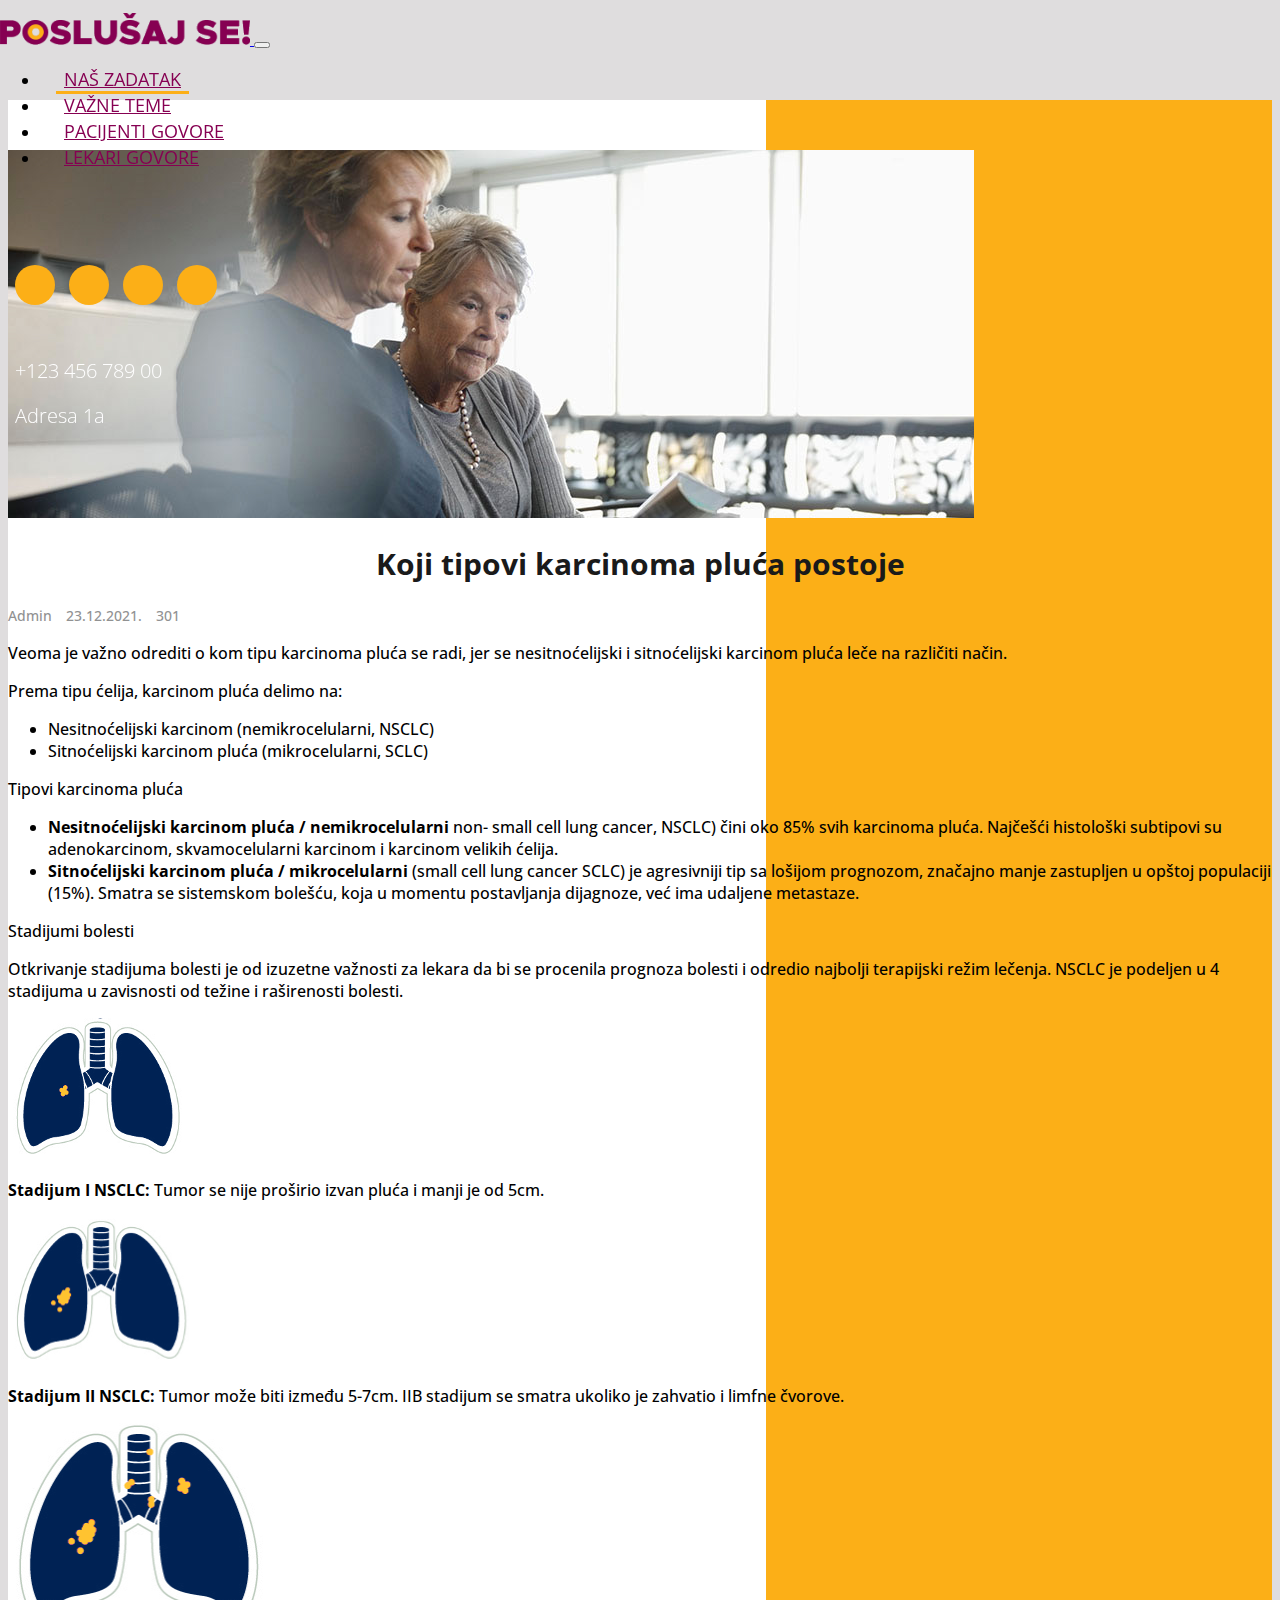
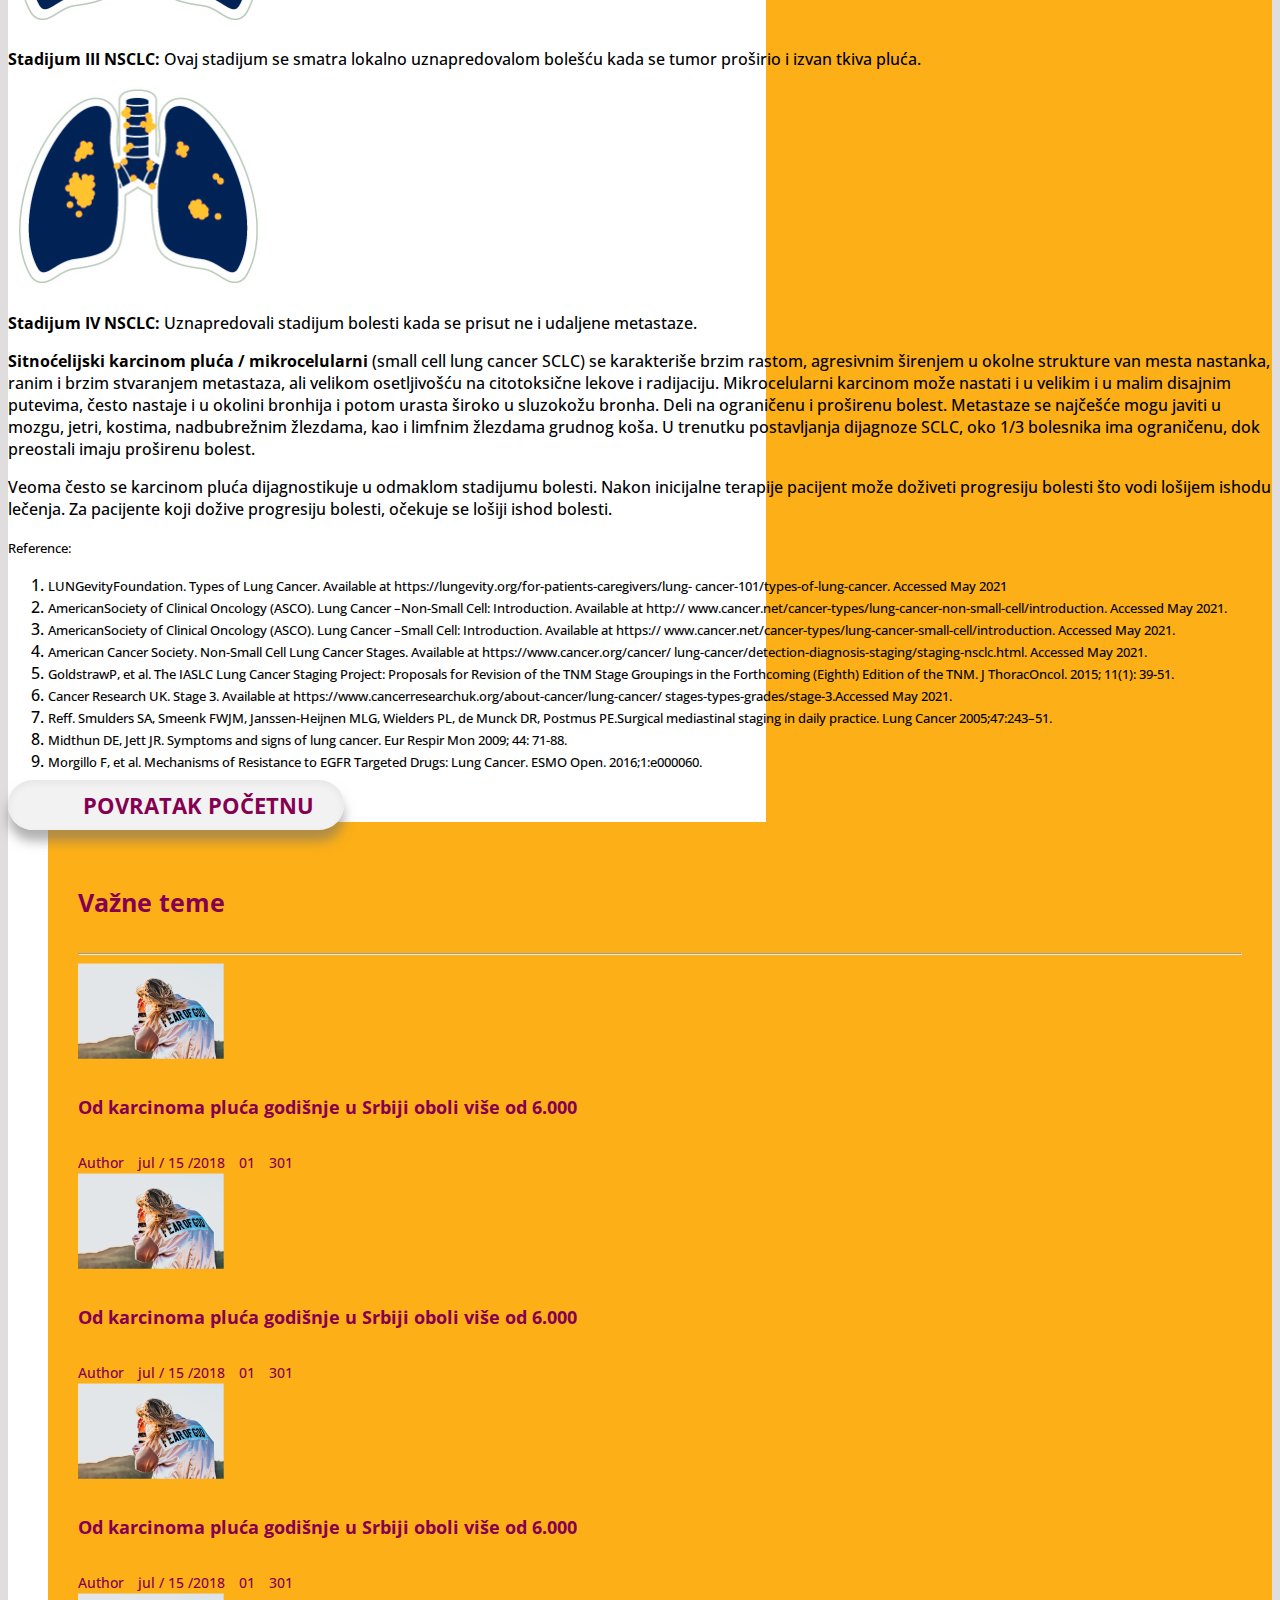
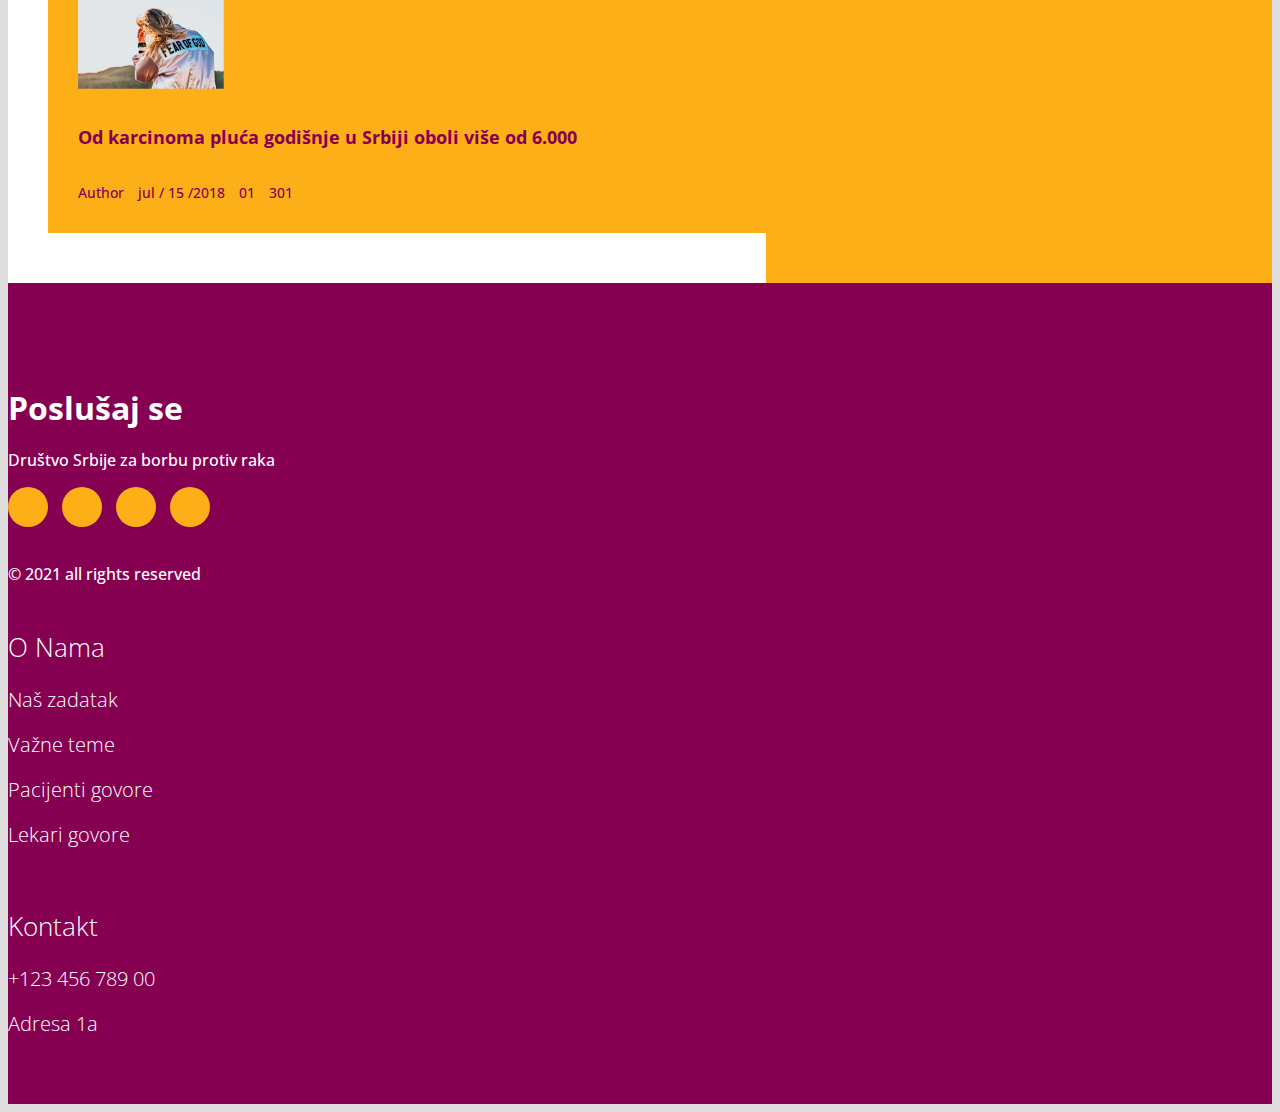
<file: koji-tipovi-karcinoma-pluca-postoje.html>
<!doctype html >
<html lang="sr-RS">
    <head>
        <meta charset="utf-8"/>
        <meta name="viewport" content="width=device-width, initial-scale=1"/>
        <meta name="title" content=""/>
        <meta name="og:title" property="og:title" content=""/>
        <meta name="description" content=""/>
        <title>Koji tipovi karcinoma pluća postoje</title>
        <!--suppress HtmlUnknownTarget -->
        <link rel="shortcut icon" href="./assets/images/favicon.png">
        <!--suppress JSUnresolvedLibraryURL, SpellCheckingInspection -->
        <link rel="stylesheet" href="https://use.fontawesome.com/releases/v5.3.1/css/all.css"
              integrity="sha384-mzrmE5qonljUremFsqc01SB46JvROS7bZs3IO2EmfFsd15uHvIt+Y8vEf7N7fWAU"
              crossorigin="anonymous">
        <!--suppress SpellCheckingInspection, JSUnresolvedLibraryURL -->
        <link href="https://cdn.jsdelivr.net/npm/bootstrap@5.0.2/dist/css/bootstrap.min.css" rel="stylesheet"
              integrity="sha384-EVSTQN3/azprG1Anm3QDgpJLIm9Nao0Yz1ztcQTwFspd3yD65VohhpuuCOmLASjC"
              crossorigin="anonymous">
        <!--suppress JSUnresolvedLibraryURL -->
        <link href="https://cdnjs.cloudflare.com/ajax/libs/OwlCarousel2/2.3.4/assets/owl.carousel.min.css"
              rel="stylesheet">
        <link rel="stylesheet" type="text/css" href="./assets/css/style.css">
    </head>
    <body>
        <header class="header">
            <nav class="navbar navbar-expand-lg navbar-light">
                <div class="container">
                    <a class="navbar-brand" href="index.html">
                        <img src="assets/images/poslusaj-se-logo.png" alt="logo.png" class="img-fluid"/>
                    </a>
                    <button class="navbar-toggler" type="button" data-bs-toggle="collapse"
                            data-bs-target="#navbarSupportedContent" aria-controls="navbarSupportedContent"
                            aria-expanded="false" aria-label="Toggle navigation">
                        <span class="navbar-toggler-icon"></span>
                    </button>
                    <div class="collapse navbar-collapse justify-content-end" id="navbarSupportedContent">
                        <ul class="navbar-nav mb-2 mb-lg-0">
                            <li class="nav-item">
                                <a class="nav-link active text-uppercase" href="./index.html#one">Naš zadatak</a>
                            </li>
                            <li class="nav-item">
                                <a class="nav-link text-uppercase" href="./index.html#two">Važne teme</a>
                            </li>
                            <li class="nav-item ">
                                <a class="nav-link text-uppercase" href="./index.html#three">Pacijenti govore</a>
                            </li>
                            <li class="nav-item ">
                                <a class="nav-link text-uppercase" href="./index.html#four">Lekari govore</a>
                            </li>
                        </ul>
                        <div class="nav__social d-md-none d-inline-block">
                            <ul>
                                <li>
                                    <a href="javascript:void(0);" title="Twitter" target="_blank">
                                        <i class="fab fa-twitter"></i>
                                    </a>
                                </li>
                                <li>
                                    <a href="javascript:void(0);" title="Google Plus" target="_blank">
                                        <i class="fab fa-google-plus"></i>
                                    </a>
                                </li>
                                <li>
                                    <a href="javascript:void(0);" title="Facebook" target="_blank">
                                        <i class="fab fa-facebook"></i>
                                    </a>
                                </li>
                                <li>
                                    <a href="javascript:void(0);" title="Instagram" target="_blank">
                                        <i class="fab fa-instagram"></i>
                                    </a>
                                </li>
                            </ul>
                        </div>
                        <div class="nav__link d-md-none d-inline-block">
                            <ul>
                                <li>
                                    <a href="javascript:void(0);" title="" target="_blank">
                                        <i class="fas fa-phone"></i> +123 456 789 00
                                    </a>
                                </li>
                                <li>
                                    <a href="javascript:void(0);" title="" target="_blank">
                                        <i class="fas fa-map-marker-alt"></i> Adresa 1a
                                    </a>
                                </li>
                            </ul>
                        </div>
                    </div>
                </div>
            </nav>
        </header>
        <section class="blog">
            <div class="container">
                <div class="row">
                    <div class="col-sm-12 col-lg-7">
                        <div class="blog__details">
                            <div class="blog__img">
                                <img src="./assets/images/koji-tipovi-karcinoma-pluca-postoje/naslovna.jpg" alt="blog-img" class="img-fluid">
                            </div>
                            <h3>Koji tipovi karcinoma pluća postoje</h3>
                            <div class="blog__admin text-center my-3">
                                <span>Admin</span>
                                <i class="fa fa-calendar"></i>
                                <span>23.12.2021.</span>
                                <i class="fa fa-eye"></i>
                                <span>301</span>
                            </div>
                            <div class="blog__content">
                                <p>Veoma je važno odrediti o kom tipu karcinoma pluća se radi, jer se nesitnoćelijski i
                                    sitnoćelijski karcinom pluća leče na različiti način.</p>
                                <p>Prema tipu ćelija, karcinom pluća delimo na:</p>
                                <ul>
                                    <li>Nesitnoćelijski karcinom (nemikrocelularni, NSCLC)</li>
                                    <li>Sitnoćelijski karcinom pluća (mikrocelularni, SCLC)</li>
                                </ul>
                                <p>Tipovi karcinoma pluća</p>
                                <ul>
                                    <li><strong>Nesitnoćelijski karcinom pluća / nemikrocelularni</strong> non- small
                                        cell lung cancer, NSCLC) čini oko 85% svih karcinoma pluća. Najčešći histološki
                                        subtipovi su adenokarcinom, skvamocelularni karcinom i karcinom velikih ćelija.
                                    </li>
                                    <li><strong>Sitnoćelijski karcinom pluća / mikrocelularni</strong> (small cell lung
                                        cancer SCLC) je agresivniji tip sa lošijom prognozom, značajno manje zastupljen
                                        u opštoj populaciji (15%). Smatra se sistemskom bolešću, koja u momentu
                                        postavljanja dijagnoze, već ima udaljene metastaze.
                                    </li>
                                </ul>
                                <p>Stadijumi bolesti</p>
                                <p>Otkrivanje stadijuma bolesti je od izuzetne važnosti za lekara da bi se procenila
                                    prognoza bolesti i odredio najbolji terapijski režim lečenja. NSCLC je podeljen u 4
                                    stadijuma u zavisnosti od težine i raširenosti bolesti.</p>
                                <div class="row my-5">
                                    <div class="col-lg-2 col-md-12 text-center">
                                        <img src="./assets/images/koji-tipovi-karcinoma-pluca-postoje/stadijum/stadijum-1.png"
                                             alt="stadijum-1.png" class="img-fluid">
                                    </div>
                                    <div class="col-lg-10 col-md-12 my-3">
                                        <p><strong>Stadijum I NSCLC:</strong> Tumor se nije proširio izvan pluća i manji
                                            je od 5cm.</p>
                                    </div>
                                </div>
                                <div class="row my-5">
                                    <div class="col-lg-2 col-md-12 text-center">
                                        <img src="./assets/images/koji-tipovi-karcinoma-pluca-postoje/stadijum/stadijum-2.png"
                                             alt="stadijum-2.png" class="img-fluid">
                                    </div>
                                    <div class="col-lg-10 col-md-12 my-3">
                                        <p><strong>Stadijum II NSCLC:</strong> Tumor može biti između 5-7cm. IIB stadijum
                                            se smatra ukoliko je zahvatio i limfne čvorove.</p>
                                    </div>
                                </div>
                                <div class="row my-5">
                                    <div class="col-lg-2 col-md-12 text-center">
                                        <img src="./assets/images/koji-tipovi-karcinoma-pluca-postoje/stadijum/stadijum-3.png"
                                             alt="stadijum-3.png" class="img-fluid">
                                    </div>
                                    <div class="col-lg-10 col-md-12 my-3">
                                        <p><strong>Stadijum III NSCLC:</strong> Ovaj stadijum se smatra lokalno
                                            uznapredovalom bolešću kada se tumor proširio i izvan tkiva pluća.</p>
                                    </div>
                                </div>
                                <div class="row my-5">
                                    <div class="col-lg-2 col-md-12 text-center">
                                        <img src="./assets/images/koji-tipovi-karcinoma-pluca-postoje/stadijum/stadijum-4.png"
                                             alt="stadijum-4.png" class="img-fluid">
                                    </div>
                                    <div class="col-lg-10 col-md-12 my-3">
                                        <p><strong>Stadijum IV NSCLC:</strong> Uznapredovali stadijum bolesti kada se
                                            prisut ne i udaljene metastaze.</p>
                                    </div>
                                </div>
                                <p><strong>Sitnoćelijski karcinom pluća / mikrocelularni</strong> (small cell lung
                                    cancer SCLC) se karakteriše brzim rastom, agresivnim širenjem u okolne strukture van
                                    mesta nastanka, ranim i brzim stvaranjem metastaza, ali velikom osetljivošću na
                                    citotoksične lekove i radijaciju. Mikrocelularni karcinom može nastati i u velikim i
                                    u malim disajnim putevima, često nastaje i u okolini bronhija i potom urasta široko
                                    u sluzokožu bronha. Deli na ograničenu i proširenu bolest. Metastaze se najčešće
                                    mogu javiti u mozgu, jetri, kostima, nadbubrežnim žlezdama, kao i limfnim žlezdama
                                    grudnog koša. U trenutku postavljanja dijagnoze SCLC, oko 1/3 bolesnika ima
                                    ograničenu, dok preostali imaju proširenu bolest.</p>
                                <p>Veoma često se karcinom pluća dijagnostikuje u odmaklom stadijumu bolesti. Nakon
                                    inicijalne terapije pacijent može doživeti progresiju bolesti što vodi lošijem
                                    ishodu lečenja. Za pacijente koji dožive progresiju bolesti, očekuje se lošiji ishod
                                    bolesti.</p>
                                <small>Reference:</small>
                                <ol>
                                    <li><small>LUNGevityFoundation. Types of Lung Cancer. Available at
                                        https://lungevity.org/for-patients-caregivers/lung-
                                        cancer-101/types-of-lung-cancer. Accessed May 2021</small></li>
                                    <li><small>AmericanSociety of Clinical Oncology (ASCO). Lung Cancer –Non-Small Cell:
                                        Introduction. Available at http://
                                        www.cancer.net/cancer-types/lung-cancer-non-small-cell/introduction. Accessed
                                        May 2021.</small></li>
                                    <li><small>AmericanSociety of Clinical Oncology (ASCO). Lung Cancer –Small Cell:
                                        Introduction. Available at https://
                                        www.cancer.net/cancer-types/lung-cancer-small-cell/introduction. Accessed May
                                        2021.</small></li>
                                    <li><small>American Cancer Society. Non-Small Cell Lung Cancer Stages. Available at
                                        https://www.cancer.org/cancer/
                                        lung-cancer/detection-diagnosis-staging/staging-nsclc.html. Accessed May
                                        2021.</small></li>
                                    <li><small>GoldstrawP, et al. The IASLC Lung Cancer Staging Project: Proposals for
                                        Revision of the TNM Stage Groupings in the Forthcoming (Eighth) Edition of the
                                        TNM. J ThoracOncol. 2015; 11(1): 39-51.</small></li>
                                    <li><small>Cancer Research UK. Stage 3. Available at
                                        https://www.cancerresearchuk.org/about-cancer/lung-cancer/
                                        stages-types-grades/stage-3.Accessed May 2021.</small></li>
                                    <li><small>Reff. Smulders SA, Smeenk FWJM, Janssen-Heijnen MLG, Wielders PL, de
                                        Munck DR, Postmus PE.Surgical mediastinal staging in daily practice. Lung Cancer
                                        2005;47:243–51.</small></li>
                                    <li><small>Midthun DE, Jett JR. Symptoms and signs of lung cancer. Eur Respir Mon
                                        2009; 44: 71-88.</small></li>
                                    <li><small>Morgillo F, et al. Mechanisms of Resistance to EGFR Targeted Drugs: Lung
                                        Cancer. ESMO Open. 2016;1:e000060.</small></li>
                                </ol>
                            </div>
                            <div class="blog__btn text-center my-5">
                                <a href="./index.html" title="Povratak početnu" class="btn-play px-4 text-uppercase">
                                    Povratak početnu
                                </a>
                            </div>
                        </div>
                    </div>
                    <div class="col-lg-5 col-sm-12">
                        <div class="blog__right">
                            <h4>Važne teme</h4>
                            <hr/>
                            <div class="row mb-4">
                                <div class="col-sm-4">
                                    <img src="./assets/images/thumb1.png" alt="thumb1" class="img-fluid">
                                </div>
                                <div class="col-sm-8">
                                    <h5><a href="#">Od karcinoma pluća godišnje u Srbiji oboli više od 6.000</a></h5>
                                    <div class="blog__admin">
                                        <span>Author</span>
                                        <i class="fa fa-calendar"></i>
                                        <span>jul / 15 /2018</span>
                                        <i class="fa fa-chat"></i>
                                        <span>01</span>
                                        <i class="fa fa-eye"></i>
                                        <span>301</span>
                                    </div>
                                </div>
                            </div>
                            <div class="row mb-4">
                                <div class="col-sm-4">
                                    <img src="./assets/images/thumb1.png" alt="thumb1" class="img-fluid">
                                </div>
                                <div class="col-sm-8">
                                    <h5><a href="#">Od karcinoma pluća godišnje u Srbiji oboli više od 6.000</a></h5>
                                    <div class="blog__admin">
                                        <span>Author</span>
                                        <i class="fa fa-calendar"></i>
                                        <span>jul / 15 /2018</span>
                                        <i class="fa fa-chat"></i>
                                        <span>01</span>
                                        <i class="fa fa-eye"></i>
                                        <span>301</span>
                                    </div>
                                </div>
                            </div>
                            <div class="row mb-4">
                                <div class="col-sm-4">
                                    <img src="./assets/images/thumb1.png" alt="thumb1" class="img-fluid">
                                </div>
                                <div class="col-sm-8">
                                    <h5><a href="#">Od karcinoma pluća godišnje u Srbiji oboli više od 6.000</a></h5>
                                    <div class="blog__admin">
                                        <span>Author</span>
                                        <i class="fa fa-calendar"></i>
                                        <span>jul / 15 /2018</span>
                                        <i class="fa fa-chat"></i>
                                        <span>01</span>
                                        <i class="fa fa-eye"></i>
                                        <span>301</span>
                                    </div>
                                </div>
                            </div>
                            <div class="row mb-4">
                                <div class="col-sm-4">
                                    <img src="./assets/images/thumb1.png" alt="thumb1" class="img-fluid">
                                </div>
                                <div class="col-sm-8">
                                    <h5><a href="#">Od karcinoma pluća godišnje u Srbiji oboli više od 6.000</a></h5>
                                    <div class="blog__admin">
                                        <span>Author</span>
                                        <i class="fa fa-calendar"></i>
                                        <span>jul / 15 /2018</span>
                                        <i class="fa fa-chat"></i>
                                        <span>01</span>
                                        <i class="fa fa-eye"></i>
                                        <span>301</span>
                                    </div>
                                </div>
                            </div>
                        </div>
                    </div>
                </div>
            </div>
        </section>
        <footer class="footer">
            <div class="container">
                <div class="row">
                    <div class="col-sm-6">
                        <div class="footer__logo">
                            <h5>Poslušaj se</h5>
                            <p>Društvo Srbije za borbu protiv raka</p>
                            <div class="footer__social my-5">
                                <ul>
                                    <li>
                                        <a href="#" title="Twitter" target="_blank">
                                            <i class="fab fa-twitter"></i>
                                        </a>
                                    </li>
                                    <li>
                                        <a href="#" title="Google Plus" target="_blank">
                                            <i class="fab fa-google-plus"></i>
                                        </a>
                                    </li>
                                    <li>
                                        <a href="#" title="Facebook" target="_blank">
                                            <i class="fab fa-facebook"></i>
                                        </a>
                                    </li>
                                    <li>
                                        <a href="#" title="Instagram" target="_blank">
                                            <i class="fab fa-instagram"></i>
                                        </a>
                                    </li>
                                </ul>
                            </div>
                            <p>© 2021 all rights reserved</p>
                        </div>
                    </div>
                    <div class="col-sm-3">
                        <div class="footer__link">
                            <h5>O Nama</h5>
                            <ul>
                                <li>
                                    <a href="#" title="Naš zadatak">Naš zadatak</a>
                                </li>
                                <li>
                                    <a href="#" title="Važne teme">Važne teme</a>
                                </li>
                                <li>
                                    <a href="#" title="Pacijenti govore">Pacijenti govore</a>
                                </li>
                                <li>
                                    <a href="#" title="Lekari govore">Lekari govore</a>
                                </li>
                            </ul>
                        </div>
                    </div>
                    <div class="col-sm-3">
                        <div class="footer__link">
                            <h5>Kontakt</h5>
                            <ul>
                                <li>
                                    <a href="tel:00381692209219" title="">
                                        <i class="fas fa-phone"></i> +123 456 789 00
                                    </a>
                                </li>
                                <li>
                                    <a href="#" title="">
                                        <i class="fas fa-map-marker-alt"></i> Adresa 1a
                                    </a>
                                </li>
                            </ul>
                        </div>
                    </div>
                </div>
            </div>
        </footer>
        <!--suppress JSUnresolvedLibraryURL -->
        <script src="https://cdnjs.cloudflare.com/ajax/libs/jquery/3.1.0/jquery.min.js"></script>
        <!--suppress JSUnresolvedLibraryURL -->
        <script src="https://cdn.jsdelivr.net/npm/@popperjs/core@2.9.2/dist/umd/popper.min.js"
                integrity="sha384-IQsoLXl5PILFhosVNubq5LC7Qb9DXgDA9i+tQ8Zj3iwWAwPtgFTxbJ8NT4GN1R8p"
                crossorigin="anonymous"></script>
        <!--suppress JSUnresolvedLibraryURL -->
        <script src="https://cdn.jsdelivr.net/npm/bootstrap@5.0.2/dist/js/bootstrap.min.js"
                integrity="sha384-cVKIPhGWiC2Al4u+LWgxfKTRIcfu0JTxR+EQDz/bgldoEyl4H0zUF0QKbrJ0EcQF"
                crossorigin="anonymous"></script>
        <!--suppress JSUnresolvedLibraryURL -->
        <script src="https://cdnjs.cloudflare.com/ajax/libs/OwlCarousel2/2.3.4/owl.carousel.min.js"></script>
        <script src="./assets/js/app.js" type="text/javascript"></script>
    </body>

</html>
</file>
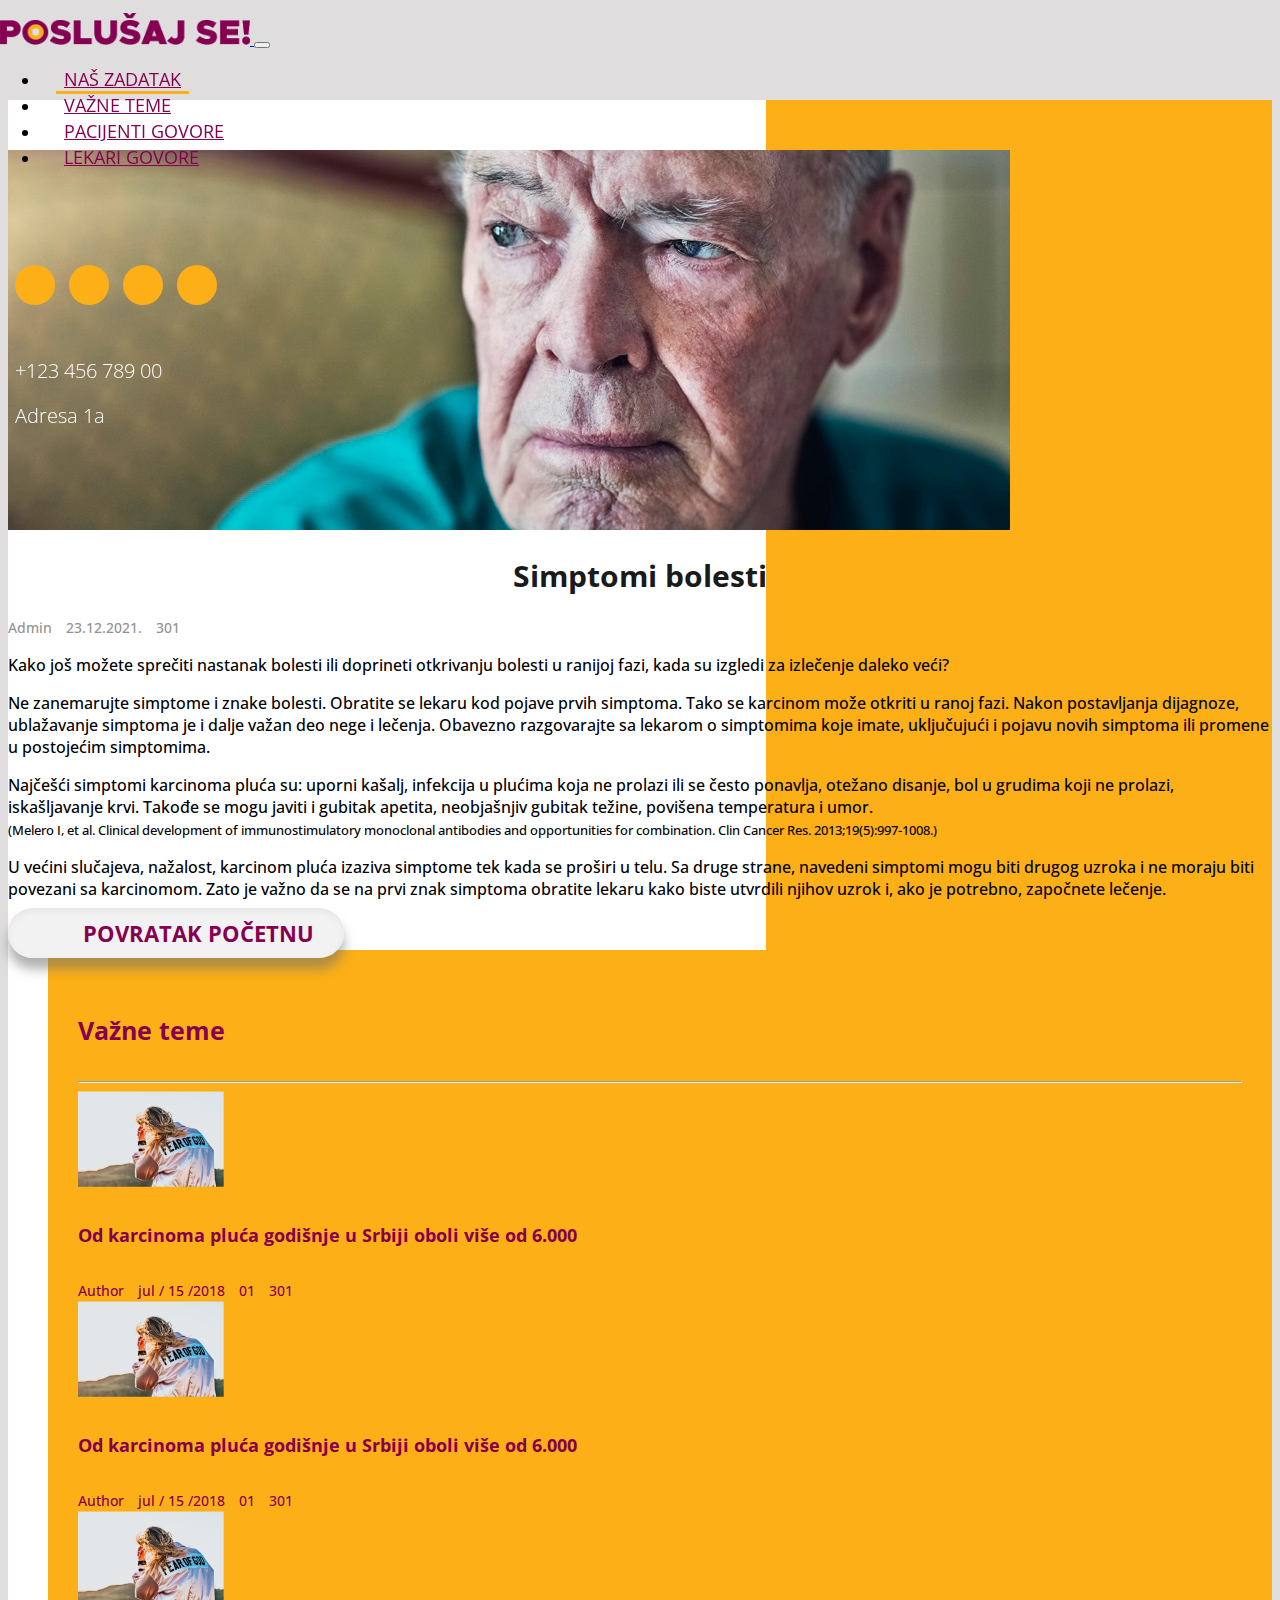
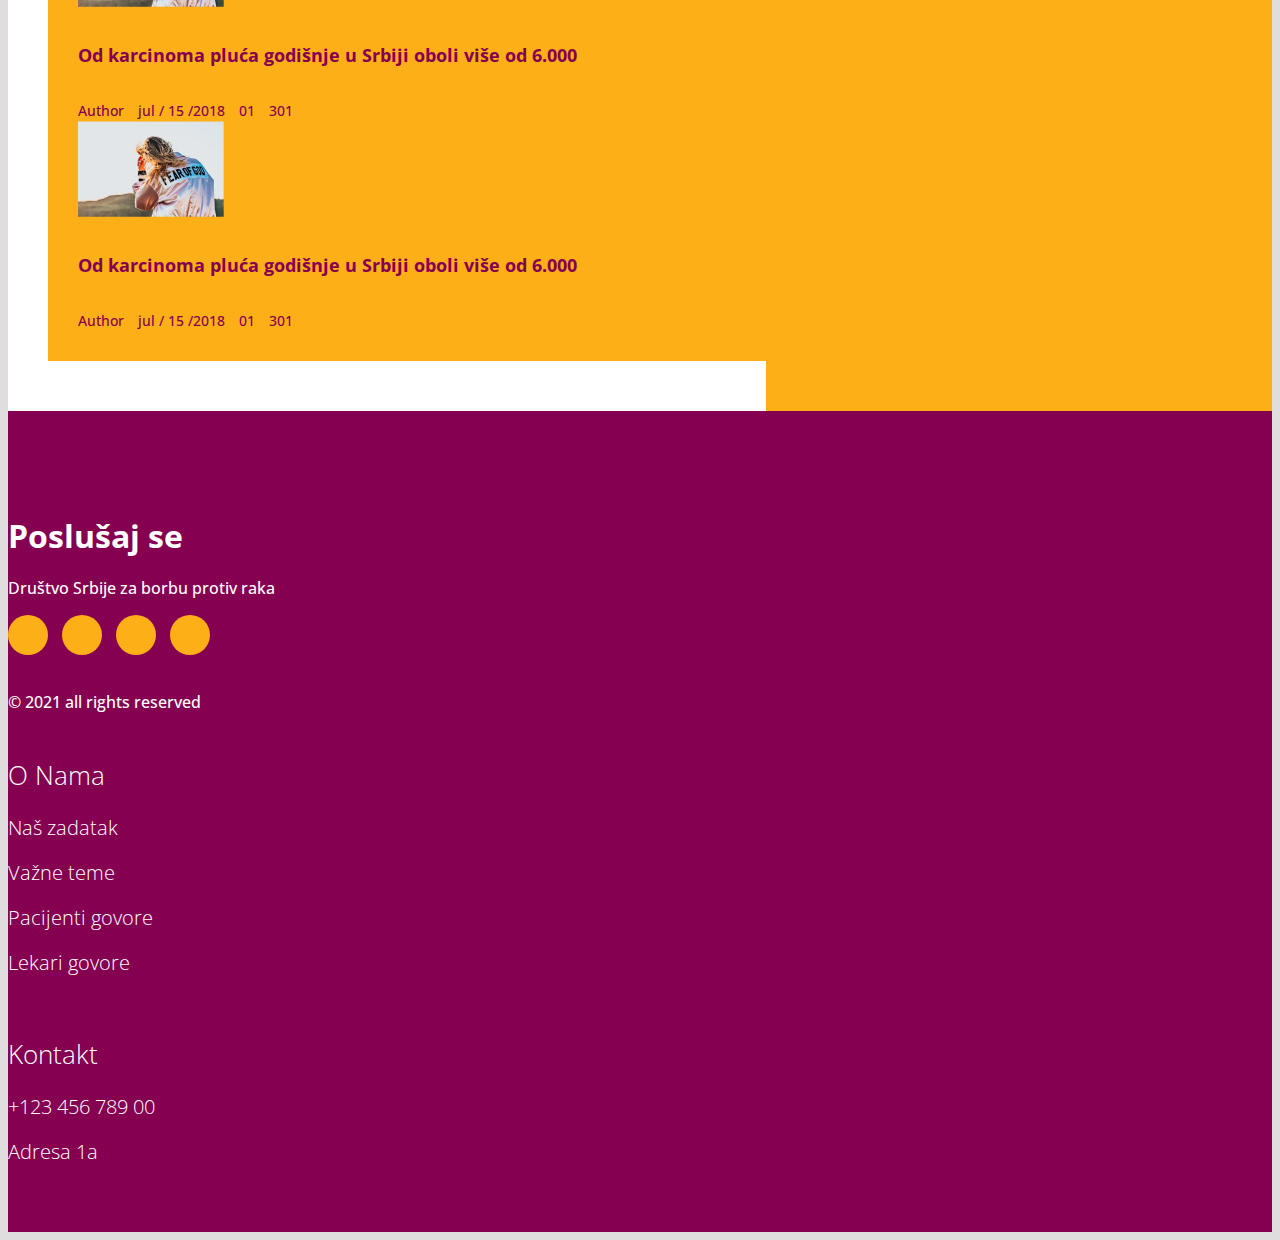
<file: simptomi-bolesti.html>
<!doctype html >
<html lang="sr-RS">
    <head>
        <meta charset="utf-8"/>
        <meta name="viewport" content="width=device-width, initial-scale=1"/>
        <meta name="title" content=""/>
        <meta name="og:title" property="og:title" content=""/>
        <meta name="description" content=""/>
        <title>Simptomi bolesti</title>
        <!--suppress HtmlUnknownTarget -->
        <link rel="shortcut icon" href="./assets/images/favicon.png">
        <!--suppress JSUnresolvedLibraryURL, SpellCheckingInspection -->
        <link rel="stylesheet" href="https://use.fontawesome.com/releases/v5.3.1/css/all.css"
              integrity="sha384-mzrmE5qonljUremFsqc01SB46JvROS7bZs3IO2EmfFsd15uHvIt+Y8vEf7N7fWAU"
              crossorigin="anonymous">
        <!--suppress SpellCheckingInspection, JSUnresolvedLibraryURL -->
        <link href="https://cdn.jsdelivr.net/npm/bootstrap@5.0.2/dist/css/bootstrap.min.css" rel="stylesheet"
              integrity="sha384-EVSTQN3/azprG1Anm3QDgpJLIm9Nao0Yz1ztcQTwFspd3yD65VohhpuuCOmLASjC"
              crossorigin="anonymous">
        <!--suppress JSUnresolvedLibraryURL -->
        <link href="https://cdnjs.cloudflare.com/ajax/libs/OwlCarousel2/2.3.4/assets/owl.carousel.min.css"
              rel="stylesheet">
        <link rel="stylesheet" type="text/css" href="./assets/css/style.css">
    </head>
    <body>
        <header class="header">
            <nav class="navbar navbar-expand-lg navbar-light">
                <div class="container">
                    <a class="navbar-brand" href="index.html">
                        <img src="assets/images/poslusaj-se-logo.png" alt="logo.png" class="img-fluid"/>
                    </a>
                    <button class="navbar-toggler" type="button" data-bs-toggle="collapse"
                            data-bs-target="#navbarSupportedContent" aria-controls="navbarSupportedContent"
                            aria-expanded="false" aria-label="Toggle navigation">
                        <span class="navbar-toggler-icon"></span>
                    </button>
                    <div class="collapse navbar-collapse justify-content-end" id="navbarSupportedContent">
                        <ul class="navbar-nav mb-2 mb-lg-0">
                            <li class="nav-item">
                                <a class="nav-link active text-uppercase" href="./index.html#one">Naš zadatak</a>
                            </li>
                            <li class="nav-item">
                                <a class="nav-link text-uppercase" href="./index.html#two">Važne teme</a>
                            </li>
                            <li class="nav-item ">
                                <a class="nav-link text-uppercase" href="./index.html#three">Pacijenti govore</a>
                            </li>
                            <li class="nav-item ">
                                <a class="nav-link text-uppercase" href="./index.html#four">Lekari govore</a>
                            </li>
                        </ul>
                        <div class="nav__social d-md-none d-inline-block">
                            <ul>
                                <li>
                                    <a href="javascript:void(0);" title="Twitter" target="_blank">
                                        <i class="fab fa-twitter"></i>
                                    </a>
                                </li>
                                <li>
                                    <a href="javascript:void(0);" title="Google Plus" target="_blank">
                                        <i class="fab fa-google-plus"></i>
                                    </a>
                                </li>
                                <li>
                                    <a href="javascript:void(0);" title="Facebook" target="_blank">
                                        <i class="fab fa-facebook"></i>
                                    </a>
                                </li>
                                <li>
                                    <a href="javascript:void(0);" title="Instagram" target="_blank">
                                        <i class="fab fa-instagram"></i>
                                    </a>
                                </li>
                            </ul>
                        </div>
                        <div class="nav__link d-md-none d-inline-block">
                            <ul>
                                <li>
                                    <a href="javascript:void(0);" title="" target="_blank">
                                        <i class="fas fa-phone"></i> +123 456 789 00
                                    </a>
                                </li>
                                <li>
                                    <a href="javascript:void(0);" title="" target="_blank">
                                        <i class="fas fa-map-marker-alt"></i> Adresa 1a
                                    </a>
                                </li>
                            </ul>
                        </div>
                    </div>
                </div>
            </nav>
        </header>
        <section class="blog">
            <div class="container">
                <div class="row">
                    <div class="col-sm-12 col-lg-7">
                        <div class="blog__details">
                            <div class="blog__img">
                                <img src="./assets/images/simptomi-bolesti/naslovna.jpg" alt="blog-img" class="img-fluid">
                            </div>
                            <h3>Simptomi bolesti</h3>
                            <div class="blog__admin text-center my-3">
                                <span>Admin</span>
                                <i class="fa fa-calendar"></i>
                                <span>23.12.2021.</span>
                                <i class="fa fa-eye"></i>
                                <span>301</span>
                            </div>
                            <div class="blog__content">
                                <p>Kako još možete sprečiti nastanak bolesti ili doprineti otkrivanju bolesti u ranijoj
                                    fazi, kada su izgledi za izlečenje daleko veći?</p>
                                <p>Ne zanemarujte simptome i znake bolesti. Obratite se lekaru kod pojave prvih
                                    simptoma. Tako se karcinom može otkriti u ranoj fazi. Nakon postavljanja dijagnoze,
                                    ublažavanje simptoma je i dalje važan deo nege i lečenja. Obavezno razgovarajte sa
                                    lekarom o simptomima koje imate, uključujući i pojavu novih simptoma ili promene u
                                    postojećim simptomima.</p>
                                <p>Najčešći simptomi karcinoma pluća su: uporni kašalj, infekcija u plućima koja ne
                                    prolazi ili se često ponavlja, otežano disanje, bol u grudima koji ne prolazi,
                                    iskašljavanje krvi. Takođe se mogu javiti i gubitak apetita, neobjašnjiv gubitak
                                    težine, povišena temperatura i umor.<br/><small>(Melero I, et al. Clinical
                                        development of immunostimulatory monoclonal antibodies and opportunities for
                                        combination. Clin Cancer Res. 2013;19(5):997-1008.)</small></p>
                                <p>U većini slučajeva, nažalost, karcinom pluća izaziva simptome tek kada se proširi u
                                    telu. Sa druge strane, navedeni simptomi mogu biti drugog uzroka i ne moraju biti
                                    povezani sa karcinomom. Zato je važno da se na prvi znak simptoma obratite lekaru
                                    kako biste utvrdili njihov uzrok i, ako je potrebno, započnete lečenje.</p>
                            </div>
                            <div class="blog__btn text-center my-5">
                                <a href="./index.html" title="Povratak početnu" class="btn-play px-4 text-uppercase">
                                    Povratak početnu
                                </a>
                            </div>
                        </div>
                    </div>
                    <div class="col-lg-5 col-sm-12">
                        <div class="blog__right">
                            <h4>Važne teme</h4>
                            <hr/>
                            <div class="row mb-4">
                                <div class="col-sm-4">
                                    <img src="./assets/images/thumb1.png" alt="thumb1" class="img-fluid">
                                </div>
                                <div class="col-sm-8">
                                    <h5><a href="#">Od karcinoma pluća godišnje u Srbiji oboli više od 6.000</a></h5>
                                    <div class="blog__admin">
                                        <span>Author</span>
                                        <i class="fa fa-calendar"></i>
                                        <span>jul / 15 /2018</span>
                                        <i class="fa fa-chat"></i>
                                        <span>01</span>
                                        <i class="fa fa-eye"></i>
                                        <span>301</span>
                                    </div>
                                </div>
                            </div>
                            <div class="row mb-4">
                                <div class="col-sm-4">
                                    <img src="./assets/images/thumb1.png" alt="thumb1" class="img-fluid">
                                </div>
                                <div class="col-sm-8">
                                    <h5><a href="#">Od karcinoma pluća godišnje u Srbiji oboli više od 6.000</a></h5>
                                    <div class="blog__admin">
                                        <span>Author</span>
                                        <i class="fa fa-calendar"></i>
                                        <span>jul / 15 /2018</span>
                                        <i class="fa fa-chat"></i>
                                        <span>01</span>
                                        <i class="fa fa-eye"></i>
                                        <span>301</span>
                                    </div>
                                </div>
                            </div>
                            <div class="row mb-4">
                                <div class="col-sm-4">
                                    <img src="./assets/images/thumb1.png" alt="thumb1" class="img-fluid">
                                </div>
                                <div class="col-sm-8">
                                    <h5><a href="#">Od karcinoma pluća godišnje u Srbiji oboli više od 6.000</a></h5>
                                    <div class="blog__admin">
                                        <span>Author</span>
                                        <i class="fa fa-calendar"></i>
                                        <span>jul / 15 /2018</span>
                                        <i class="fa fa-chat"></i>
                                        <span>01</span>
                                        <i class="fa fa-eye"></i>
                                        <span>301</span>
                                    </div>
                                </div>
                            </div>
                            <div class="row mb-4">
                                <div class="col-sm-4">
                                    <img src="./assets/images/thumb1.png" alt="thumb1" class="img-fluid">
                                </div>
                                <div class="col-sm-8">
                                    <h5><a href="#">Od karcinoma pluća godišnje u Srbiji oboli više od 6.000</a></h5>
                                    <div class="blog__admin">
                                        <span>Author</span>
                                        <i class="fa fa-calendar"></i>
                                        <span>jul / 15 /2018</span>
                                        <i class="fa fa-chat"></i>
                                        <span>01</span>
                                        <i class="fa fa-eye"></i>
                                        <span>301</span>
                                    </div>
                                </div>
                            </div>
                        </div>
                    </div>
                </div>
            </div>
        </section>
        <footer class="footer">
            <div class="container">
                <div class="row">
                    <div class="col-sm-6">
                        <div class="footer__logo">
                            <h5>Poslušaj se</h5>
                            <p>Društvo Srbije za borbu protiv raka</p>
                            <div class="footer__social my-5">
                                <ul>
                                    <li>
                                        <a href="#" title="Twitter" target="_blank">
                                            <i class="fab fa-twitter"></i>
                                        </a>
                                    </li>
                                    <li>
                                        <a href="#" title="Google Plus" target="_blank">
                                            <i class="fab fa-google-plus"></i>
                                        </a>
                                    </li>
                                    <li>
                                        <a href="#" title="Facebook" target="_blank">
                                            <i class="fab fa-facebook"></i>
                                        </a>
                                    </li>
                                    <li>
                                        <a href="#" title="Instagram" target="_blank">
                                            <i class="fab fa-instagram"></i>
                                        </a>
                                    </li>
                                </ul>
                            </div>
                            <p>© 2021 all rights reserved</p>
                        </div>
                    </div>
                    <div class="col-sm-3">
                        <div class="footer__link">
                            <h5>O Nama</h5>
                            <ul>
                                <li>
                                    <a href="#" title="Naš zadatak">Naš zadatak</a>
                                </li>
                                <li>
                                    <a href="#" title="Važne teme">Važne teme</a>
                                </li>
                                <li>
                                    <a href="#" title="Pacijenti govore">Pacijenti govore</a>
                                </li>
                                <li>
                                    <a href="#" title="Lekari govore">Lekari govore</a>
                                </li>
                            </ul>
                        </div>
                    </div>
                    <div class="col-sm-3">
                        <div class="footer__link">
                            <h5>Kontakt</h5>
                            <ul>
                                <li>
                                    <a href="tel:00381692209219" title="">
                                        <i class="fas fa-phone"></i> +123 456 789 00
                                    </a>
                                </li>
                                <li>
                                    <a href="#" title="">
                                        <i class="fas fa-map-marker-alt"></i> Adresa 1a
                                    </a>
                                </li>
                            </ul>
                        </div>
                    </div>
                </div>
            </div>
        </footer>
        <!--suppress JSUnresolvedLibraryURL -->
        <script src="https://cdnjs.cloudflare.com/ajax/libs/jquery/3.1.0/jquery.min.js"></script>
        <!--suppress JSUnresolvedLibraryURL -->
        <script src="https://cdn.jsdelivr.net/npm/@popperjs/core@2.9.2/dist/umd/popper.min.js"
                integrity="sha384-IQsoLXl5PILFhosVNubq5LC7Qb9DXgDA9i+tQ8Zj3iwWAwPtgFTxbJ8NT4GN1R8p"
                crossorigin="anonymous"></script>
        <!--suppress JSUnresolvedLibraryURL -->
        <script src="https://cdn.jsdelivr.net/npm/bootstrap@5.0.2/dist/js/bootstrap.min.js"
                integrity="sha384-cVKIPhGWiC2Al4u+LWgxfKTRIcfu0JTxR+EQDz/bgldoEyl4H0zUF0QKbrJ0EcQF"
                crossorigin="anonymous"></script>
        <!--suppress JSUnresolvedLibraryURL -->
        <script src="https://cdnjs.cloudflare.com/ajax/libs/OwlCarousel2/2.3.4/owl.carousel.min.js"></script>
        <script src="./assets/js/app.js" type="text/javascript"></script>
    </body>

</html>
</file>
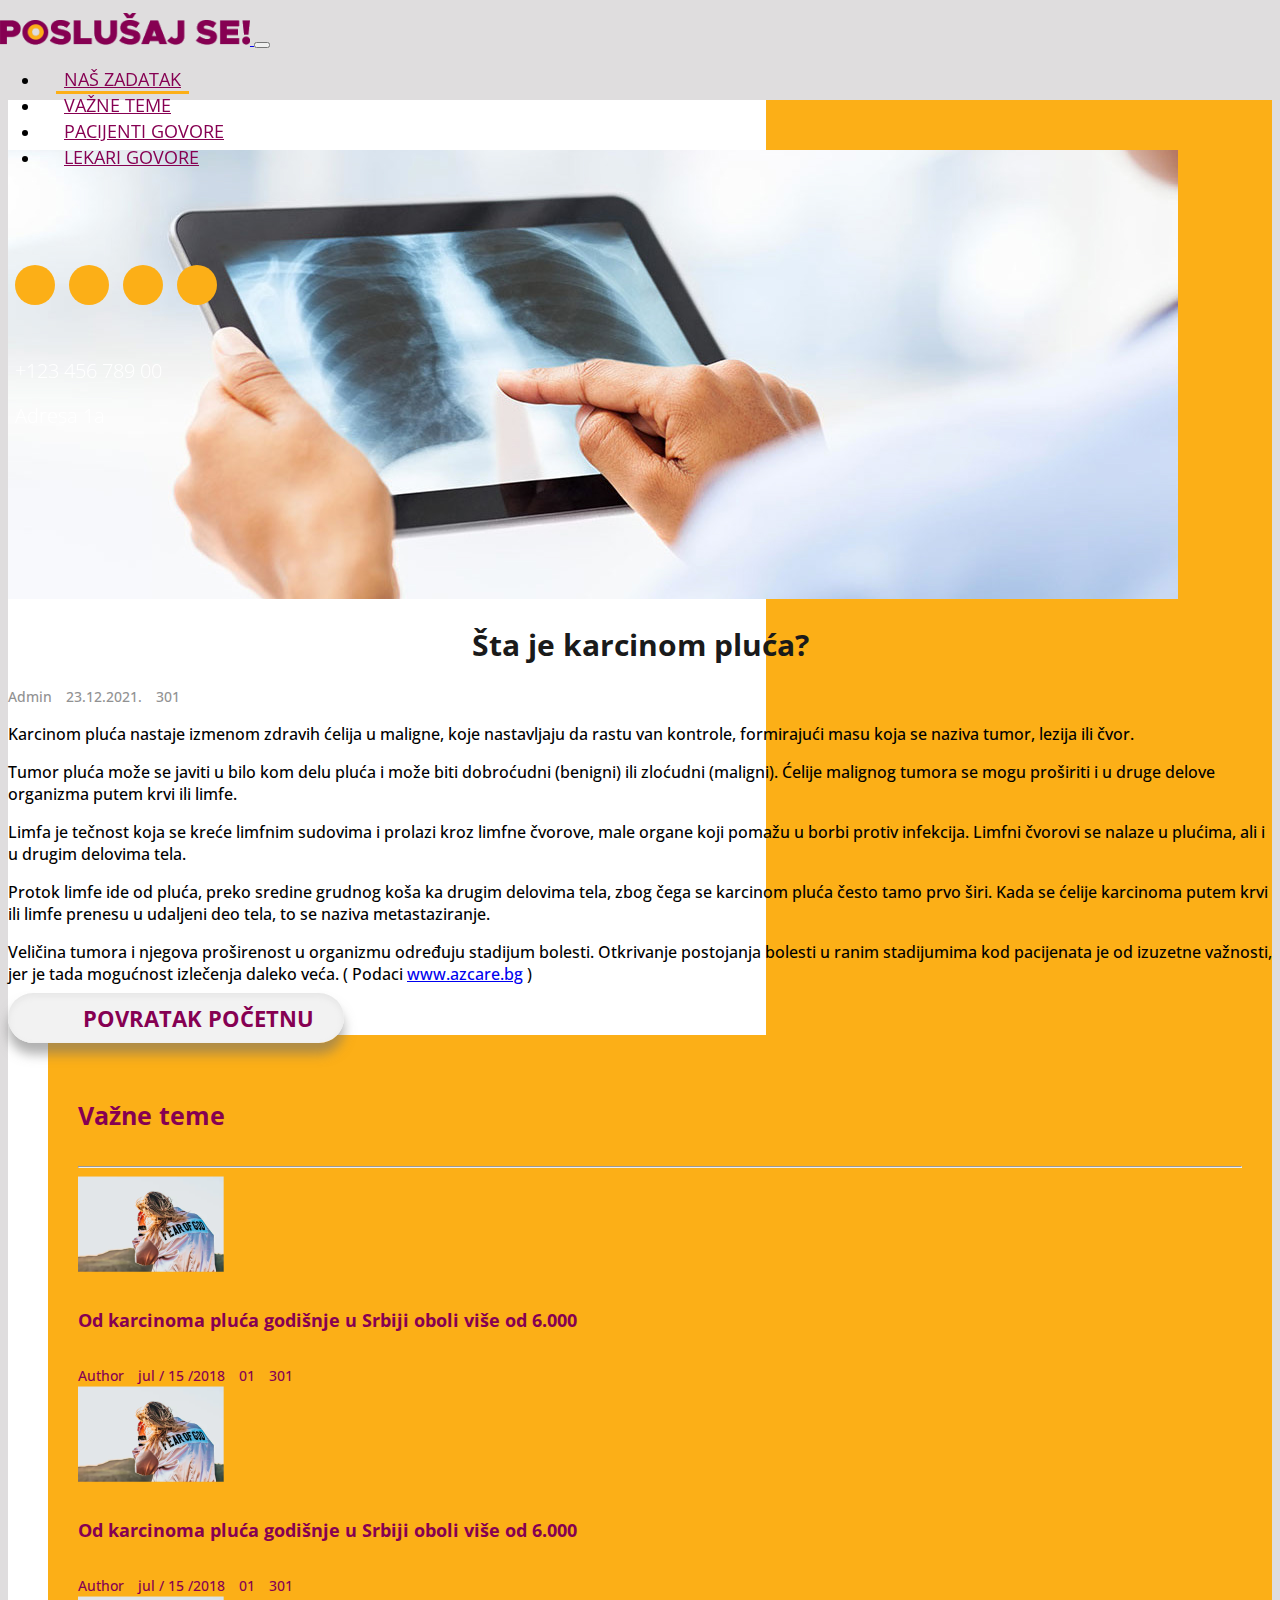
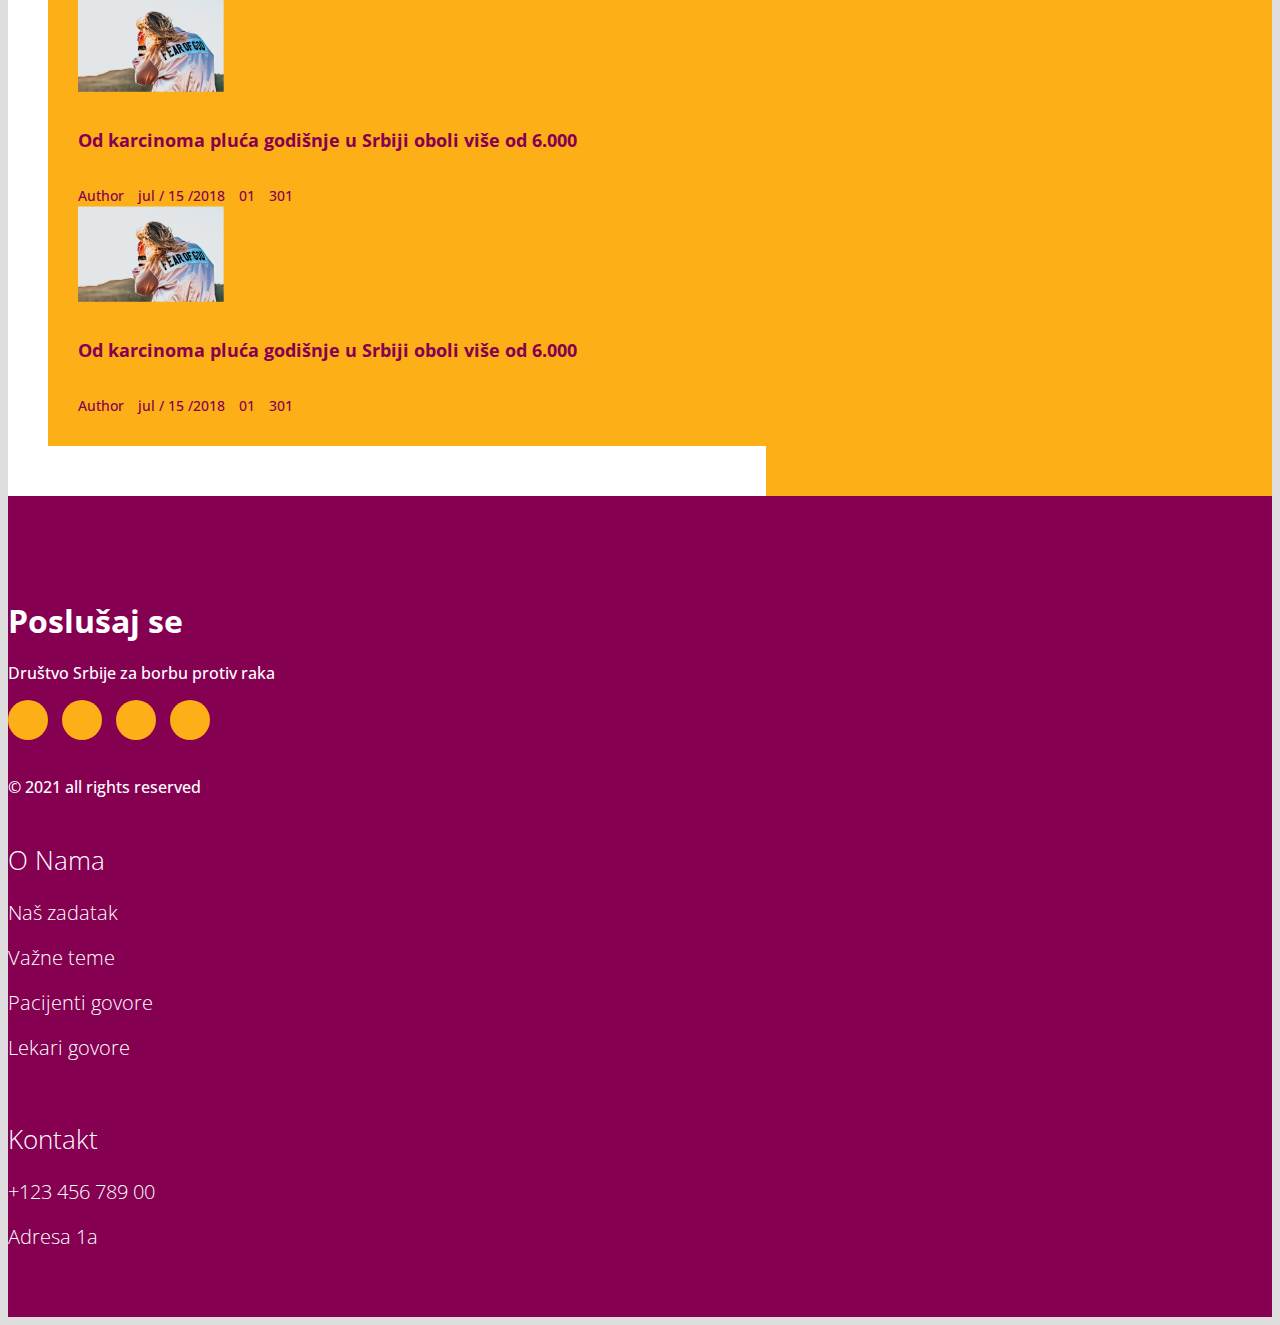
<file: sta-je-karcinom-pluca.html>
<!doctype html >
<html lang="sr-RS">
    <head>
        <meta charset="utf-8"/>
        <meta name="viewport" content="width=device-width, initial-scale=1"/>
        <meta name="title" content=""/>
        <meta name="og:title" property="og:title" content=""/>
        <meta name="description" content=""/>
        <title>Šta je karcinom pluća</title>
        <!--suppress HtmlUnknownTarget -->
        <link rel="shortcut icon" href="./assets/images/favicon.png">
        <!--suppress JSUnresolvedLibraryURL, SpellCheckingInspection -->
        <link rel="stylesheet" href="https://use.fontawesome.com/releases/v5.3.1/css/all.css"
              integrity="sha384-mzrmE5qonljUremFsqc01SB46JvROS7bZs3IO2EmfFsd15uHvIt+Y8vEf7N7fWAU"
              crossorigin="anonymous">
        <!--suppress SpellCheckingInspection, JSUnresolvedLibraryURL -->
        <link href="https://cdn.jsdelivr.net/npm/bootstrap@5.0.2/dist/css/bootstrap.min.css" rel="stylesheet"
              integrity="sha384-EVSTQN3/azprG1Anm3QDgpJLIm9Nao0Yz1ztcQTwFspd3yD65VohhpuuCOmLASjC"
              crossorigin="anonymous">
        <!--suppress JSUnresolvedLibraryURL -->
        <link href="https://cdnjs.cloudflare.com/ajax/libs/OwlCarousel2/2.3.4/assets/owl.carousel.min.css"
              rel="stylesheet">
        <link rel="stylesheet" type="text/css" href="./assets/css/style.css">
    </head>
    <body>
        <header class="header">
            <nav class="navbar navbar-expand-lg navbar-light">
                <div class="container">
                    <a class="navbar-brand" href="index.html">
                        <img src="assets/images/poslusaj-se-logo.png" alt="logo.png" class="img-fluid"/>
                    </a>
                    <button class="navbar-toggler" type="button" data-bs-toggle="collapse"
                            data-bs-target="#navbarSupportedContent" aria-controls="navbarSupportedContent"
                            aria-expanded="false" aria-label="Toggle navigation">
                        <span class="navbar-toggler-icon"></span>
                    </button>
                    <div class="collapse navbar-collapse justify-content-end" id="navbarSupportedContent">
                        <ul class="navbar-nav mb-2 mb-lg-0">
                            <li class="nav-item">
                                <a class="nav-link active text-uppercase" href="./index.html#one">Naš zadatak</a>
                            </li>
                            <li class="nav-item">
                                <a class="nav-link text-uppercase" href="./index.html#two">Važne teme</a>
                            </li>
                            <li class="nav-item ">
                                <a class="nav-link text-uppercase" href="./index.html#three">Pacijenti govore</a>
                            </li>
                            <li class="nav-item ">
                                <a class="nav-link text-uppercase" href="./index.html#four">Lekari govore</a>
                            </li>
                        </ul>
                        <div class="nav__social d-md-none d-inline-block">
                            <ul>
                                <li>
                                    <a href="javascript:void(0);" title="Twitter" target="_blank">
                                        <i class="fab fa-twitter"></i>
                                    </a>
                                </li>
                                <li>
                                    <a href="javascript:void(0);" title="Google Plus" target="_blank">
                                        <i class="fab fa-google-plus"></i>
                                    </a>
                                </li>
                                <li>
                                    <a href="javascript:void(0);" title="Facebook" target="_blank">
                                        <i class="fab fa-facebook"></i>
                                    </a>
                                </li>
                                <li>
                                    <a href="javascript:void(0);" title="Instagram" target="_blank">
                                        <i class="fab fa-instagram"></i>
                                    </a>
                                </li>
                            </ul>
                        </div>
                        <div class="nav__link d-md-none d-inline-block">
                            <ul>
                                <li>
                                    <a href="javascript:void(0);" title="" target="_blank">
                                        <i class="fas fa-phone"></i> +123 456 789 00
                                    </a>
                                </li>
                                <li>
                                    <a href="javascript:void(0);" title="" target="_blank">
                                        <i class="fas fa-map-marker-alt"></i> Adresa 1a
                                    </a>
                                </li>
                            </ul>
                        </div>
                    </div>
                </div>
            </nav>
        </header>
        <section class="blog">
            <div class="container">
                <div class="row">
                    <div class="col-sm-12 col-lg-7">
                        <div class="blog__details">
                            <div class="blog__img">
                                <img src="./assets/images/sta-je-karcinom-pluca/naslovna.jpg" alt="blog-img" class="img-fluid">
                            </div>
                            <h3>Šta je karcinom pluća?</h3>
                            <div class="blog__admin text-center my-3">
                                <span>Admin</span>
                                <i class="fa fa-calendar"></i>
                                <span>23.12.2021.</span>
                                <i class="fa fa-eye"></i>
                                <span>301</span>
                            </div>
                            <div class="blog__content">
                                <p>Karcinom pluća nastaje izmenom zdravih ćelija u maligne, koje nastavljaju da rastu
                                    van kontrole, formirajući masu koja se naziva tumor, lezija ili čvor.</p>
                                <p>Tumor pluća može se javiti u bilo kom delu pluća i može biti dobroćudni (benigni) ili
                                    zloćudni (maligni). Ćelije malignog tumora se mogu proširiti i u druge delove
                                    organizma putem krvi ili limfe.</p>
                                <p>Limfa je tečnost koja se kreće limfnim sudovima i prolazi kroz limfne čvorove, male
                                    organe koji pomažu u borbi protiv infekcija. Limfni čvorovi se nalaze u plućima, ali
                                    i u drugim delovima tela.</p>
                                <p>Protok limfe ide od pluća, preko sredine grudnog koša ka drugim delovima tela, zbog
                                    čega se karcinom pluća često tamo prvo širi. Kada se ćelije karcinoma putem krvi ili
                                    limfe prenesu u udaljeni deo tela, to se naziva metastaziranje.</p>
                                <p>Veličina tumora i njegova proširenost u organizmu određuju stadijum bolesti.
                                    Otkrivanje postojanja bolesti u ranim stadijumima kod pacijenata je od izuzetne
                                    važnosti, jer je tada mogućnost izlečenja daleko veća. ( Podaci <a
                                            href="https://www.azcare.bg" title="www.azcare.bg" target="_blank">www.azcare.bg</a>
                                    )</p>
                            </div>
                            <div class="blog__btn text-center my-5">
                                <a href="./index.html" title="Povratak početnu" class="btn-play px-4 text-uppercase">
                                    Povratak početnu
                                </a>
                            </div>
                        </div>
                    </div>
                    <div class="col-lg-5 col-sm-12">
                        <div class="blog__right">
                            <h4>Važne teme</h4>
                            <hr/>
                            <div class="row mb-4">
                                <div class="col-sm-4">
                                    <img src="./assets/images/thumb1.png" alt="thumb1" class="img-fluid">
                                </div>
                                <div class="col-sm-8">
                                    <h5><a href="#">Od karcinoma pluća godišnje u Srbiji oboli više od 6.000</a></h5>
                                    <div class="blog__admin">
                                        <span>Author</span>
                                        <i class="fa fa-calendar"></i>
                                        <span>jul / 15 /2018</span>
                                        <i class="fa fa-chat"></i>
                                        <span>01</span>
                                        <i class="fa fa-eye"></i>
                                        <span>301</span>
                                    </div>
                                </div>
                            </div>
                            <div class="row mb-4">
                                <div class="col-sm-4">
                                    <img src="./assets/images/thumb1.png" alt="thumb1" class="img-fluid">
                                </div>
                                <div class="col-sm-8">
                                    <h5><a href="#">Od karcinoma pluća godišnje u Srbiji oboli više od 6.000</a></h5>
                                    <div class="blog__admin">
                                        <span>Author</span>
                                        <i class="fa fa-calendar"></i>
                                        <span>jul / 15 /2018</span>
                                        <i class="fa fa-chat"></i>
                                        <span>01</span>
                                        <i class="fa fa-eye"></i>
                                        <span>301</span>
                                    </div>
                                </div>
                            </div>
                            <div class="row mb-4">
                                <div class="col-sm-4">
                                    <img src="./assets/images/thumb1.png" alt="thumb1" class="img-fluid">
                                </div>
                                <div class="col-sm-8">
                                    <h5><a href="#">Od karcinoma pluća godišnje u Srbiji oboli više od 6.000</a></h5>
                                    <div class="blog__admin">
                                        <span>Author</span>
                                        <i class="fa fa-calendar"></i>
                                        <span>jul / 15 /2018</span>
                                        <i class="fa fa-chat"></i>
                                        <span>01</span>
                                        <i class="fa fa-eye"></i>
                                        <span>301</span>
                                    </div>
                                </div>
                            </div>
                            <div class="row mb-4">
                                <div class="col-sm-4">
                                    <img src="./assets/images/thumb1.png" alt="thumb1" class="img-fluid">
                                </div>
                                <div class="col-sm-8">
                                    <h5><a href="#">Od karcinoma pluća godišnje u Srbiji oboli više od 6.000</a></h5>
                                    <div class="blog__admin">
                                        <span>Author</span>
                                        <i class="fa fa-calendar"></i>
                                        <span>jul / 15 /2018</span>
                                        <i class="fa fa-chat"></i>
                                        <span>01</span>
                                        <i class="fa fa-eye"></i>
                                        <span>301</span>
                                    </div>
                                </div>
                            </div>
                        </div>
                    </div>
                </div>
            </div>
        </section>
        <footer class="footer">
            <div class="container">
                <div class="row">
                    <div class="col-sm-6">
                        <div class="footer__logo">
                            <h5>Poslušaj se</h5>
                            <p>Društvo Srbije za borbu protiv raka</p>
                            <div class="footer__social my-5">
                                <ul>
                                    <li>
                                        <a href="#" title="Twitter" target="_blank">
                                            <i class="fab fa-twitter"></i>
                                        </a>
                                    </li>
                                    <li>
                                        <a href="#" title="Google Plus" target="_blank">
                                            <i class="fab fa-google-plus"></i>
                                        </a>
                                    </li>
                                    <li>
                                        <a href="#" title="Facebook" target="_blank">
                                            <i class="fab fa-facebook"></i>
                                        </a>
                                    </li>
                                    <li>
                                        <a href="#" title="Instagram" target="_blank">
                                            <i class="fab fa-instagram"></i>
                                        </a>
                                    </li>
                                </ul>
                            </div>
                            <p>© 2021 all rights reserved</p>
                        </div>
                    </div>
                    <div class="col-sm-3">
                        <div class="footer__link">
                            <h5>O Nama</h5>
                            <ul>
                                <li>
                                    <a href="#" title="Naš zadatak">Naš zadatak</a>
                                </li>
                                <li>
                                    <a href="#" title="Važne teme">Važne teme</a>
                                </li>
                                <li>
                                    <a href="#" title="Pacijenti govore">Pacijenti govore</a>
                                </li>
                                <li>
                                    <a href="#" title="Lekari govore">Lekari govore</a>
                                </li>
                            </ul>
                        </div>
                    </div>
                    <div class="col-sm-3">
                        <div class="footer__link">
                            <h5>Kontakt</h5>
                            <ul>
                                <li>
                                    <a href="tel:00381692209219" title="">
                                        <i class="fas fa-phone"></i> +123 456 789 00
                                    </a>
                                </li>
                                <li>
                                    <a href="#" title="">
                                        <i class="fas fa-map-marker-alt"></i> Adresa 1a
                                    </a>
                                </li>
                            </ul>
                        </div>
                    </div>
                </div>
            </div>
        </footer>
        <!--suppress JSUnresolvedLibraryURL -->
        <script src="https://cdnjs.cloudflare.com/ajax/libs/jquery/3.1.0/jquery.min.js"></script>
        <!--suppress JSUnresolvedLibraryURL -->
        <script src="https://cdn.jsdelivr.net/npm/@popperjs/core@2.9.2/dist/umd/popper.min.js"
                integrity="sha384-IQsoLXl5PILFhosVNubq5LC7Qb9DXgDA9i+tQ8Zj3iwWAwPtgFTxbJ8NT4GN1R8p"
                crossorigin="anonymous"></script>
        <!--suppress JSUnresolvedLibraryURL -->
        <script src="https://cdn.jsdelivr.net/npm/bootstrap@5.0.2/dist/js/bootstrap.min.js"
                integrity="sha384-cVKIPhGWiC2Al4u+LWgxfKTRIcfu0JTxR+EQDz/bgldoEyl4H0zUF0QKbrJ0EcQF"
                crossorigin="anonymous"></script>
        <!--suppress JSUnresolvedLibraryURL -->
        <script src="https://cdnjs.cloudflare.com/ajax/libs/OwlCarousel2/2.3.4/owl.carousel.min.js"></script>
        <script src="./assets/js/app.js" type="text/javascript"></script>
    </body>

</html>
</file>
<file: assets/css/style.css>
/*noinspection CssUnknownTarget*/
@import url('https://fonts.googleapis.com/css2?family=Open+Sans&display=swap');

body {
    font-family: 'open sans', sans-serif;
    font-size: 16px;
    color: #000000;
    font-weight: 500;
    background: #dfddde;
}

header {
    position: fixed;
    top: 0;
    left: 0;
    width: 100%;
    background: transparent;
    z-index: 9;
}

header.fixed {
    background: #dfddde;
}

.header__logo img {
    max-width: 125px;
}

section {
    padding: 50px 0;
}

.navbar {
    padding: .8rem 0;
}

.navbar-brand img {
    max-width: 250px;
}

.navbar-expand-lg .navbar-nav .nav-link {
    padding-right: 0.5rem;
    padding-left: 0.5rem;
    margin-left: 1rem;
    margin-right: 1rem;
}

.navbar-light .navbar-nav .nav-link.active, .navbar-light .navbar-nav .show > .nav-link {
    color: #860052;
    border-bottom: 3px solid #FCAF17;
}

.navbar-light .navbar-nav .nav-link:focus, .navbar-light .navbar-nav .nav-link:hover {
    color: #860052;
}

.navbar-nav li .nav-link {
    font-style: normal;
    font-weight: normal;
    font-size: 18px;
    line-height: 26px;
    color: #860052;
    text-transform: uppercase;
}

.navbar-light .navbar-nav .nav-link {
    color: #860052;
}

.navbar-nav li:hover > ul.dropdown-menu {
    display: block;
}

.dropdown-submenu {
    position: relative;
}

.dropdown-submenu > .dropdown-menu {
    top: 0;
    left: 100%;
    margin-top: -6px;
}

.navbar-expand-md .navbar-nav .dropdown-menu {
    border: none;
    box-shadow: 0 20px 15px rgba(0, 0, 0, .1);
    padding: 0;
    border-radius: 0;
}

.navbar-expand-md .navbar-nav .dropdown-menu li a {
    font-style: normal;
    font-weight: normal;
    font-size: 15px;
    line-height: 26px;
    color: rgba(0, 0, 0, 0.7);
    text-transform: uppercase;
    padding: .5rem 1rem;
    border-bottom: 1px solid #ddd;
}

/* rotate caret on hover */
.dropdown-menu > li > a:hover:after {
    text-decoration: underline;
    transform: rotate(-90deg);
}

section {
    padding: 50px 0;
}

.section2 {
    padding-bottom: 0;
}

.hero {
    background: #dfddde;
    min-height: 100vh;
    padding-top: 0;
}

.hero__inner {
    position: absolute;
    top: 150px;
    bottom: 0;
    left: 0;
    right: 0;
    margin: auto;
    z-index: 3;
    max-width: 100%;
    width: 100%;
    height: auto;
}

.hero h1 {
    margin-bottom: 50px;
    color: #860052;
    font-size: 65px;
    line-height: 80px;
    font-weight: bold;
}

.hero__para {
    color: #860052;
    font-size: 16px;
    line-height: 22px;
}

.play-icon i {
    color: #fff;
}

.btn-play {
    background: #F2F2F2 0 0 no-repeat padding-box;
    box-shadow: inset 0 3px 6px #A7A7A729, 0 11px 12px #7070708C;
    border-radius: 100px;
    opacity: 1;
    color: #860052;
    font-size: 29px;
    line-height: 34px;
    position: relative;
    padding: 10px 30px 10px 75px;
    text-decoration: none;
    text-transform: uppercase;
    font-weight: bold;
}

.play-icon {
    width: 60px;
    height: 60px;
    background: #FCAF17;
    border-radius: 100%;
    display: inline-block;
    line-height: 60px;
    text-align: center;
    position: absolute;
    left: 0;
    top: 0;
}

.hero__btn {
    margin: 50px 0;
}

.hero__social ul {
    list-style: none;
    padding: 0;
    margin-top: 80px;
}

.hero__social ul li {
    display: inline-block;
}

.hero__social ul li a {
    display: inline-block;
    width: 40px;
    height: 40px;
    text-align: center;
    background: #FCAF17;
    line-height: 40px;
    color: #fff;
    border-radius: 100%;
    font-size: 17px;
    margin-right: 10px;
}

.nav__social ul {
    list-style: none;
    padding: 15px;
    margin-top: 80px;
}

.nav__social ul li {
    display: inline-block;
}

.nav__social ul li a {
    display: inline-block;
    width: 40px;
    height: 40px;
    text-align: center;
    background: #FCAF17;
    line-height: 40px;
    color: #fff;
    border-radius: 100%;
    font-size: 17px;
    margin-right: 10px;
}

.section2__inner {
    background: rgb(134, 0, 82);
    background: linear-gradient(-90deg, rgba(134, 0, 82, 1) 20%, rgba(252, 175, 23, 1) 20%);
    padding: 50px 50px 50px 150px;
    max-width: 90%;
}

.hr-line {
    width: 150px;
    height: 5px;
    background: #860052;
    display: inline-block;

}

.section2__img img {
    margin-top: -50px;
}

.client__logo {
    text-align: center;
}

.client__logo img {
    margin: 0 15px;
}

.tekst {
    background: #860052;
    padding: 50px 0;
}

.tekst__box {
    background: #FCAF17;
    color: #000;
}

.tekst__content {
    padding: 30px;
}

.tekst__content h4 {
    margin-bottom: 20px;
    color: #860052;
    font-size: 30px;
    font-weight: 600;
}

.tekst__content a {
    color: #860052;
    text-decoration: none;
    font-weight: 600;
}

.tekst__content a {
    color: #860052;
    text-decoration: none;
}

.yellow-bg .tekst__content a {
    color: #FCAF17;
    text-decoration: none;
}

.tekst__slider {
    padding-left: 300px;
}

button.owl-prev {
    position: absolute;
    left: -100px;
    top: 45%;
    display: none;
}

button.owl-next {
    position: absolute;
    right: -100px;
    top: 45%;
    display: none;
}

.owl-dots {
    text-align: center;
    margin-top: 30px;
}

.owl-dot span {
    width: 12px;
    height: 12px;
    display: inline-block;
    background: #4A052F;
    margin: 0 5px;
    border-radius: 100%;
}

.owl-dot.active span {
    width: 12px;
    height: 12px;
    display: inline-block;
    background: #FCAF17;
    margin: 0 5px;
    border-radius: 100%;
}

.yellow-bg {
    background: #FCAF17;

}

.yellow-bg .tekst__box {
    background: #860052;
    color: #FCAF17;
}

.yellow-bg .tekst__content h4 {
    margin-bottom: 20px;
    color: #FCAF17;

}

.yellow-bg .tekst__slider {
    padding-right: 300px;
    padding-left: 0;
}

.yellow-bg .owl-dot span {
    width: 12px;
    height: 12px;
    display: inline-block;
    background: #4A052F;
    margin: 0 5px;
    border-radius: 100%;
}

.yellow-bg .owl-dot.active span {
    width: 12px;
    height: 12px;
    display: inline-block;
    background: #CE8900;
    margin: 0 5px;
    border-radius: 100%;
}

.mid-box {
    min-height: 100%;
    background: #860052;
}

.review__img {
    background-size: cover;
    min-height: 450px;
    background-position: center center;
}

.review__content {
    padding: 50px 100px;
}

.review__content p {
    color: #860052;
    font-size: 25px;
    font-weight: 200;
    font-style: italic;
    position: relative;
}

.review__content p:before {
    content: "‚‚";
    position: absolute;
    left: -25px;
    top: -15px;
    font-size: 60px;
    color: #860052;
    line-height: 0;
}

.review .owl-dots {
    margin-top: 0;
}

.video__box {
    max-width: 95%;
    margin: 0 0 0 auto;
    background: rgb(134, 0, 82);
    background: linear-gradient(90deg, rgba(252, 175, 23, 1) 10%, rgba(134, 0, 82, 1) 10%);
    padding: 100px 30px;
}

.video__content h5 {
    color: #FCAF17;
    margin-bottom: 30px;
    font-size: 26px;
}

.video__content video {
    width: 100%;
    height: 180px;
}

.video__frame {
    position: relative;
}

.frame-content {
    position: absolute;
    bottom: 0;
    left: 0;
    background: rgba(252, 175, 23, .7);
    width: 100%;
    padding: 10px;
}

.video__content .item {
    margin: 0 5px;
    position: relative;
}

.frame-content p {
    margin-bottom: 3px;
    font-size: 14px;
}

.footer {
    background: #860052;
    padding: 50px 0;
    color: #fff;
}

.footer__social ul {
    list-style: none;
    padding: 0;
    margin-top: 200px;
}

.footer__social ul li {
    display: inline-block;
}

.footer .footer__social ul li a {
    display: inline-block;
    width: 40px;
    height: 40px;
    text-align: center;
    background: #FCAF17;
    line-height: 40px;
    color: #fff;
    border-radius: 100%;
    font-size: 21px;
    margin-right: 10px;
}


.footer ul {
    list-style: none;
    padding: 0;
    margin: 0;
}

.footer ul li a {
    text-decoration: none;
    color: #fff;
    font-size: 20px;
    font-weight: 300;
    line-height: 1.5;
    margin-bottom: 15px;
    display: inline-block;
}

.nav__link ul {
    list-style: none;
    padding: 15px;
    margin: 0;
}

.nav__link ul li a {
    text-decoration: none;
    color: #fff;
    font-size: 20px;
    font-weight: 300;
    line-height: 1.5;
    margin-bottom: 15px;
    display: inline-block;
}

.footer h5 {
    font-size: 26px;
    font-weight: 300;
    margin-bottom: 20px;
}

.footer__logo h5 {
    font-size: 32px;
    font-weight: bold;
}

.section2__box h3 {
    font-size: 32px;
    color: #860052;
    margin-bottom: 35px;
    font-weight: 600;
}

.section2__box {
    padding-right: 60px;
}

.blog {
    background: rgb(252, 175, 23);
    background: linear-gradient(-90deg, rgba(252, 175, 23, 1) 40%, rgba(255, 255, 255, 1) 40%);
    margin-top: 100px;
}

.blog__right {
    background: #FCAF17;
    padding: 30px;
    margin-left: 40px;
}

.blog__right h4 {
    color: #860052;
    font-size: 25px;
}

.blog__right hr {
    background: #860052;
}

.blog__right h5 {
    color: #860052;
    font-size: 18px;
    line-height: 1.5;
}

.blog__right h5 a {
    color: #860052;
    text-decoration: none;
}

.blog__admin span {
    color: #860052;
    font-size: 14px;
    line-height: 1.5;
}

.blog__admin i {
    color: #860052;
    font-size: 14px;
    line-height: 1.5;
    display: inline-block;
    margin: 0 3px;
}

.blog__details h3 {
    color: #1A1A1A;
    font-size: 30px;
    text-align: center;
    margin: 20px 0;
}

.blog__details .blog__admin span {
    color: #919192;
    font-size: 14px;
    line-height: 1.5;
}

.blog__details .blog__admin i {
    color: #919192;
    font-size: 14px;
    line-height: 1.5;
    display: inline-block;
    margin: 0 3px;
}

.blog__btn .btn-play {
    font-weight: bold;
    font-size: 22px;
}

.bg-video-wrap {
    position: relative;
    overflow: hidden;
    width: 100%;
    height: auto;

}

video {
    min-width: 100%;
    min-height: 300px;
    z-index: 1;
    width: 100%;
}

.overlay {
    width: 100%;
    height: 100vh;
    position: absolute;
    top: 0;
    left: 0;
    background-image: linear-gradient(45deg, rgba(0, 0, 0, .3) 50%, rgba(0, 0, 0, .7) 50%);
    background-size: 3px 3px;
    z-index: 2;
}

.review #carousel3 .owl-dots {
    margin-top: 0;
    position: absolute;
    width: 100%;
    top: -10px;
}

.video__frame iframe {
    width: 100%;
    height: 300px;
}

.video {
    padding-bottom: 0;
}


/**********media for mobile***********/


@media only screen and (min-width: 1920px) {

    .container {
        max-width: 1650px;
    }

    .navbar-brand img {
        max-width: 314px;
    }

    .hero__social ul {
        list-style: none;
        padding: 0;
        margin-top: 220px;
    }

    .hero__inner {
        position: absolute;
        top: 300px;
    }

    .navbar {
        padding: 1.5rem 0 1.5rem;
    }

    .navbar-nav li .nav-link {
        font-size: 20px;
        line-height: 20px;
        font-weight: 600;
    }

    .navbar-expand-lg .navbar-nav .nav-link {
        padding-right: 0.5rem;
        padding-left: 0.5rem;
        margin-left: 1.5rem;
        margin-right: 1.5rem;
    }

    .hero__para {
        color: #860052;
        font-size: 18px;
        line-height: 30px;
        margin-bottom: 70px;
    }

    .play-icon {
        width: 70px;
        height: 70px;
        background: #FCAF17;
        border-radius: 100%;
        display: inline-block;
        line-height: 70px;
        text-align: center;
        position: absolute;
        left: 0;
        top: 0;
    }

    .btn-play {
        font-size: 29px;
        line-height: 34px;
        position: relative;
        padding: 15px 40px 15px 86px;
    }

    .hero__social ul li a {
        font-size: 21px;
    }

    .section2__box {
        padding-right: 150px;
    }

    .section2__inner {
        padding: 70px 50px 50px 150px;
        max-width: 90%;
    }

    .section2__img img {
        margin-top: -70px;
    }

    .client__logo img {
        margin: 0 40px;
    }

    section {
        padding: 70px 0;
    }

    .review__content p {
        font-size: 35px;
    }

    .review__content {
        padding: 50px 150px;
    }

    .video__frame iframe {
        width: 100%;
        height: 400px;
    }
}

@media only screen and (min-width: 1440px) {

    .hero__social ul {
        list-style: none;
        padding: 0;
        margin-top: 130px;
    }

    .section2__inner {
        max-width: 80%;
    }

    .review__content p {
        font-size: 25px;
    }

    .video__box {
        padding: 100px;
    }

    .blog__right {
        background: #FCAF17;
        padding: 30px;
        margin-left: 80px;
    }
}

@media only screen and (min-width: 1024px) and (max-width: 1200px) {
    .navbar-nav li .nav-link {
        font-size: 15px;
    }

    .hero h1 {
        margin-bottom: 30px;
        color: #860052;
        font-size: 40px;
        line-height: 50px;
        font-weight: bold;
    }

    video {
        min-width: 100%;
        min-height: auto;
        z-index: 1;
        width: 100%;
    }

    .bg-video-wrap {
        height: auto;
    }

    .hero__inner {
        top: 100px;
    }

    .btn-play {
        font-size: 20px;
    }

    .play-icon {
        width: 48px;
        height: 48px;
        line-height: 48px;
    }

    .hero {
        background: #D8D6D6;
        min-height: auto;
        padding-top: 0;
        padding-bottom: 50px;
    }

    .section2__inner {
        padding: 50px 30px;
        max-width: 100%;
    }

    .section2__img img {
        margin-top: 50px;
        margin-right: -30px;
    }

    .section2__box {
        padding-right: 20px;
    }

    .client__logo img {
        margin: 0 15px;
        max-width: 150px;
    }

    .tekst__slider {
        padding-left: 0;
    }

    .yellow-bg .tekst__slider {
        padding-right: 0;
        padding-left: 0;
    }

    .review__content {
        padding: 30px 30px;
    }

    .video__box {
        max-width: 100%;
    }

    .blog {
        background: #fff;
    }

    .blog__right {
        margin-left: 0;
    }

    .hero__social ul {
        list-style: none;
        padding: 0;
        margin-top: 20px;
    }
}


@media only screen and (min-width: 768px) and (max-width: 1023px) {
    .hero h1 {
        margin-bottom: 30px;
        color: #860052;
        font-size: 40px;
        line-height: 50px;
        font-weight: bold;
    }

    video {
        min-width: 100%;
        min-height: auto;
        z-index: 1;
        width: 100%;
    }

    .bg-video-wrap {
        height: auto;
    }

    .hero__inner {
        top: 100px;
    }

    .btn-play {
        font-size: 20px;
    }

    .play-icon {
        width: 48px;
        height: 48px;
        line-height: 48px;
    }

    .hero {
        background: #D8D6D6;
        min-height: auto;
        padding-top: 0;
        padding-bottom: 50px;
    }

    .section2__inner {
        padding: 50px 30px;
        max-width: 100%;
    }

    .section2__img img {
        margin-top: 50px;
        margin-right: -30px;
    }

    .section2__box {
        padding-right: 20px;
    }

    .client__logo img {
        margin: 0 15px;
        max-width: 150px;
    }

    .tekst__slider {
        padding-left: 0;
    }

    .yellow-bg .tekst__slider {
        padding-right: 0;
        padding-left: 0;
    }

    .review__content {
        padding: 30px 30px;
    }

    .navbar-light .navbar-toggler {
        color: rgba(227, 204, 204, .55);
        border-color: #860052;
        background: #860052;
    }

    .navbar-light .navbar-toggler-icon {
        background-image: url("data:image/svg+xml,%3csvg xmlns='http://www.w3.org/2000/svg' viewBox='0 0 30 30'%3e%3cpath stroke='rgba%28255, 255, 255, 1%29' stroke-linecap='round' stroke-miterlimit='10' stroke-width='2' d='M4 7h22M4 15h22M4 23h22'/%3e%3c/svg%3e")
    }

    .red-bg .navbar-light .navbar-toggler-icon {
        background-image: url(./../images/close.png);
    }

    .navbar-toggler:focus {
        text-decoration: none;
        outline: 0;
        box-shadow: none;
    }

    .navbar-brand img {
        max-width: 200px;
    }

    #navbarSupportedContent {
        background: #860052;
        min-height: 100vh;
    }

    .navbar-light .navbar-nav .nav-link.active, .navbar-light .navbar-nav .show > .nav-link {
        color: #fff;
        border-bottom: 3px solid #FCAF17;
    }

    .navbar-light .navbar-nav .nav-link {
        color: #fff;
        padding: 15px 0;
        font-size: 20px;
    }

    .navbar-brand {
        margin-left: 10px;
    }

    .navbar-light .navbar-toggler {
        margin-right: 10px;
    }


    .navbar > .container {
        padding: 0;
    }

    header.red-bg {
        background: #860052;
    }

    .blog {
        background: #fff;

    }

    .blog__right {
        margin-left: 0;
    }

    .hero__right {
        display: none;
    }

    .hero__social {
        display: none;
    }

    .video__content {
        margin-left: 100px;
    }
}


@media only screen and (min-width: 992px) and (max-width: 1023px) {
    #navbarSupportedContent {
        background: transparent;
        min-height: auto;

    }

    .navbar-light .navbar-nav .nav-link.active, .navbar-light .navbar-nav .show > .nav-link {
        color: #860052;
        border-bottom: 3px solid #FCAF17;
    }

    .navbar-light .navbar-nav .nav-link {
        color: #860052;
        font-size: 16px;
    }

    .hero__social ul {
        list-style: none;
        padding: 0;
        margin-top: 20px;
    }

    .navbar-light .navbar-toggler {
        color: rgba(227, 204, 204, .55);
        border-color: #860052;
        background: #860052;
        position: absolute;
        top: 20px;
        right: 20px;
        z-index: 2;
    }

    .navbar-light .navbar-nav .nav-link:focus, .navbar-light .navbar-nav .nav-link:hover {
        color: #fff;
        border-bottom: 3px solid #FCAF17;
    }
}

@media only screen and (max-width: 992px) {
    .hero__social {
        display: none !important;
    }
}

@media only screen and (max-width: 767px) {
    .hero h1 {
        margin-bottom: 30px;
        color: #860052;
        font-size: 40px;
        line-height: 50px;
        font-weight: bold;
    }

    .hero__social {
        display: none;
    }

    .hero__right {
        display: none;
    }

    .hero {
        min-height: auto;
        padding-bottom: 0;
    }

    .section2__inner {
        background: rgb(252, 175, 2);
        padding: 0;
        max-width: 100%;
    }

    .ord-2 {
        order: 2;
    }

    .section2__img img {
        margin-top: 0;
    }

    .section2__box {
        padding: 30px;
    }

    .client__logo img {
        margin: 0 15px;
        max-width: 78px;
    }

    .section2 {
        padding-bottom: 50px;
    }

    .client {
        padding-top: 0;
    }

    .tekst__slider {
        padding-left: 0;
    }

    .yellow-bg .tekst__slider {
        padding-right: 0;
        padding-left: 0;
    }

    .review__content {
        padding: 30px;
    }

    .review__content p {
        font-size: 22px;
    }

    .video__box {
        max-width: 100%;
        margin: 0 0 0 auto;
        background: rgb(134, 0, 82);
        padding: 50px 20px;
    }

    .blog {
        background: #fff;
    }

    .blog__details h3 {
        color: #1A1A1A;
        font-size: 22px;
        text-align: center;
        margin: 20px 0;
    }

    .blog__right {
        background: #FCAF17;
        padding: 30px;
        margin-left: 0;
    }

    .navbar-light .navbar-toggler {
        color: rgba(227, 204, 204, .55);
        border-color: #860052;
        background: #860052;
        position: absolute;
        top: 20px;
        right: 20px;
        z-index: 2;
    }

    .navbar-light .navbar-toggler-icon {
        background-image: url("data:image/svg+xml,%3csvg xmlns='http://www.w3.org/2000/svg' viewBox='0 0 30 30'%3e%3cpath stroke='rgba%28255, 255, 255, 1%29' stroke-linecap='round' stroke-miterlimit='10' stroke-width='2' d='M4 7h22M4 15h22M4 23h22'/%3e%3c/svg%3e")
    }

    .red-bg .navbar-light .navbar-toggler-icon {
        background-image: url(./../images/close.png);
    }

    .navbar-toggler:focus {
        text-decoration: none;
        outline: 0;
        box-shadow: none;
    }

    .bg-video-wrap {
        margin-top: 100px;
        height: auto;
    }

    .bg-video-wrap video {
        display: none;
    }

    .hero__inner {
        position: static;
        padding: 0 15px;
    }

    .review__right {
        display: none;
    }

    .navbar-brand img {
        max-width: 200px;
    }

    #navbarSupportedContent {
        background: #860052;
        min-height: 100vh;
        margin-top: 0;
        position: relative;
        top: -58px;
        z-index: 1;
        padding-top: 79px;
    }

    .navbar-light .navbar-nav .nav-link.active, .navbar-light .navbar-nav .show > .nav-link {
        color: #fff;
        border-bottom: 3px solid #FCAF17;
        display: inline-block;
    }

    .navbar-light .navbar-nav .nav-link {
        color: #fff;
        padding: 15px 0;
        font-size: 20px;
    }

    .navbar-brand {
        margin-left: 10px;
    }

    .navbar-light .navbar-toggler {
        margin-right: 10px;
    }


    .navbar > .container {
        padding: 0;
    }

    header.red-bg {
        background: #860052;
    }

    .hero__right {
        display: none;
    }

    .navbar-light .navbar-nav .nav-link:focus, .navbar-light .navbar-nav .nav-link:hover {
        color: #ffffff;
        border-bottom: 3px solid #FCAF17;
        display: inline-block;
    }

    .nav__link ul li a {
        font-size: 16px;
    }

    .nav__link ul li {
        display: inline-block;
        margin-right: 15px;
    }

    header {
        padding: 10px 15px;
    }

    .btn-play {
        font-size: 20px;
        padding-left: 65px;
    }

    .play-icon {
        width: 47px;
        height: 47px;
        line-height: 47px;
    }
}
</file>
